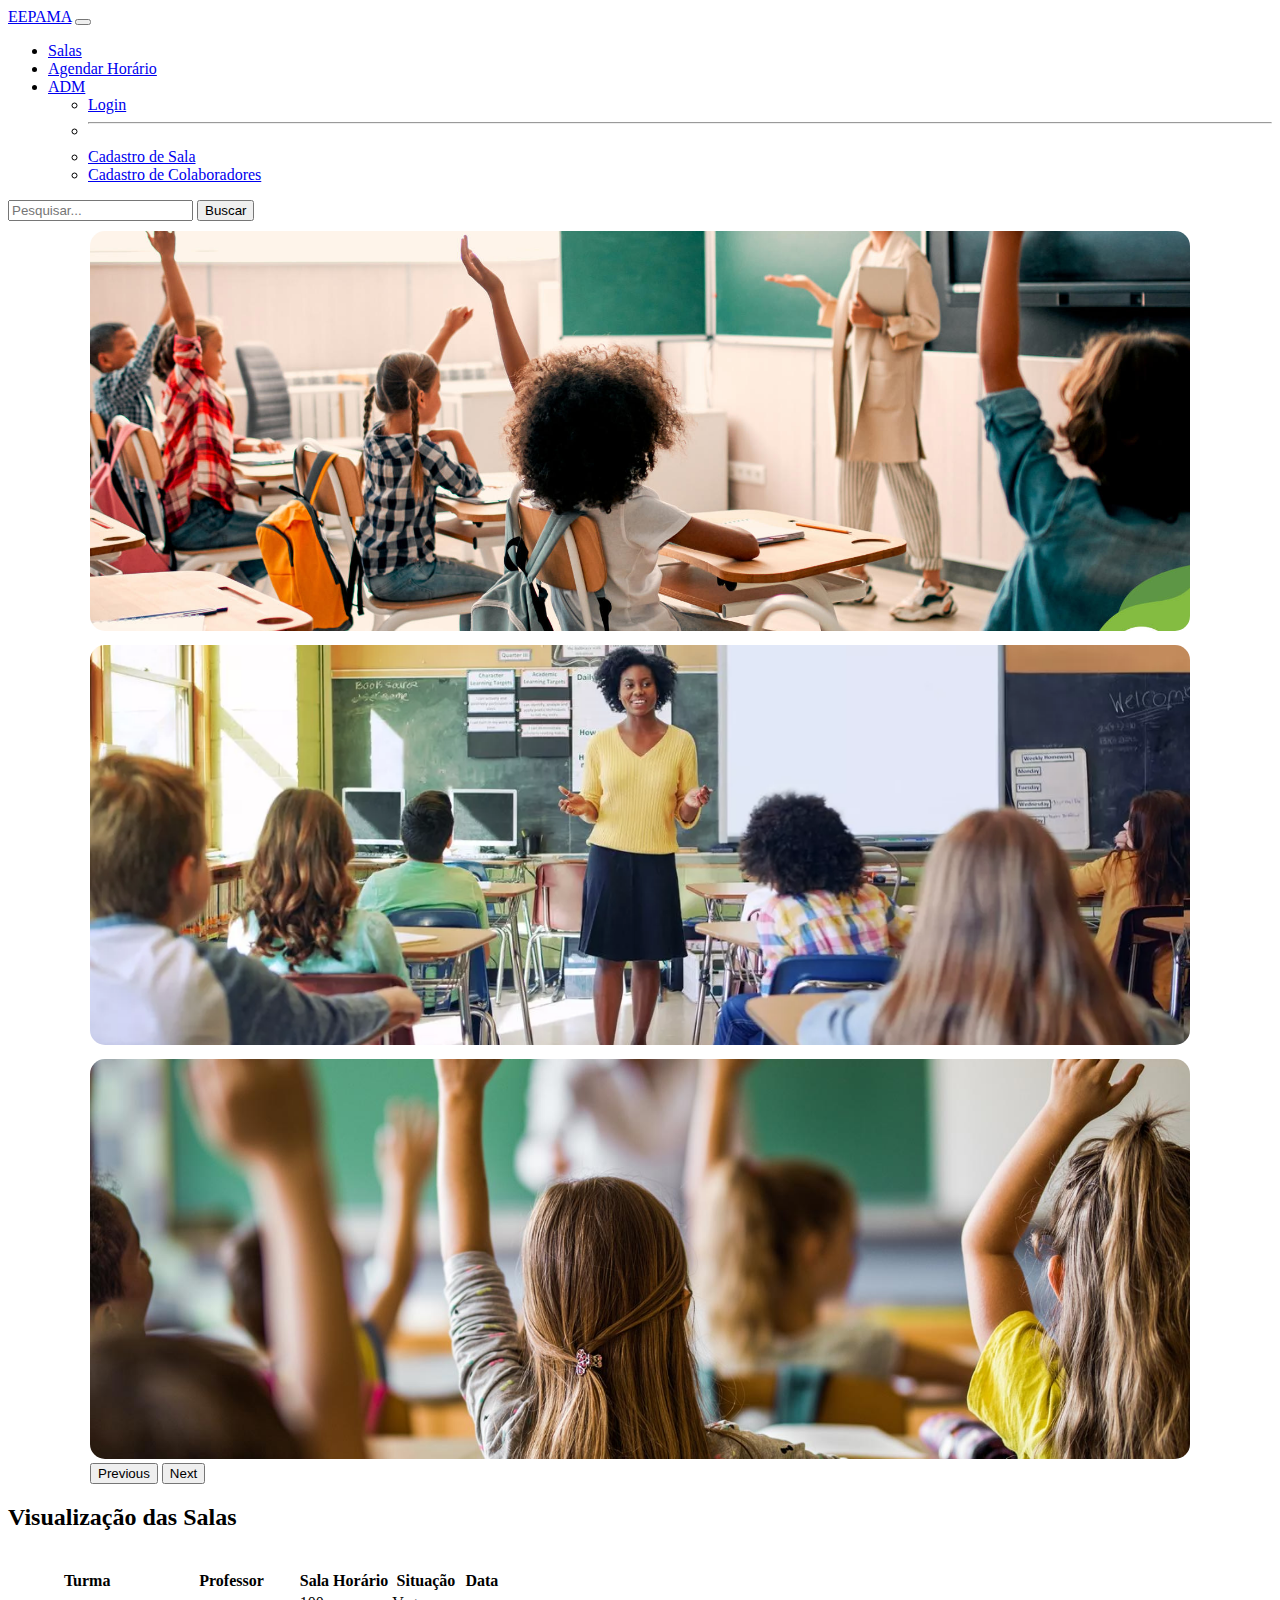
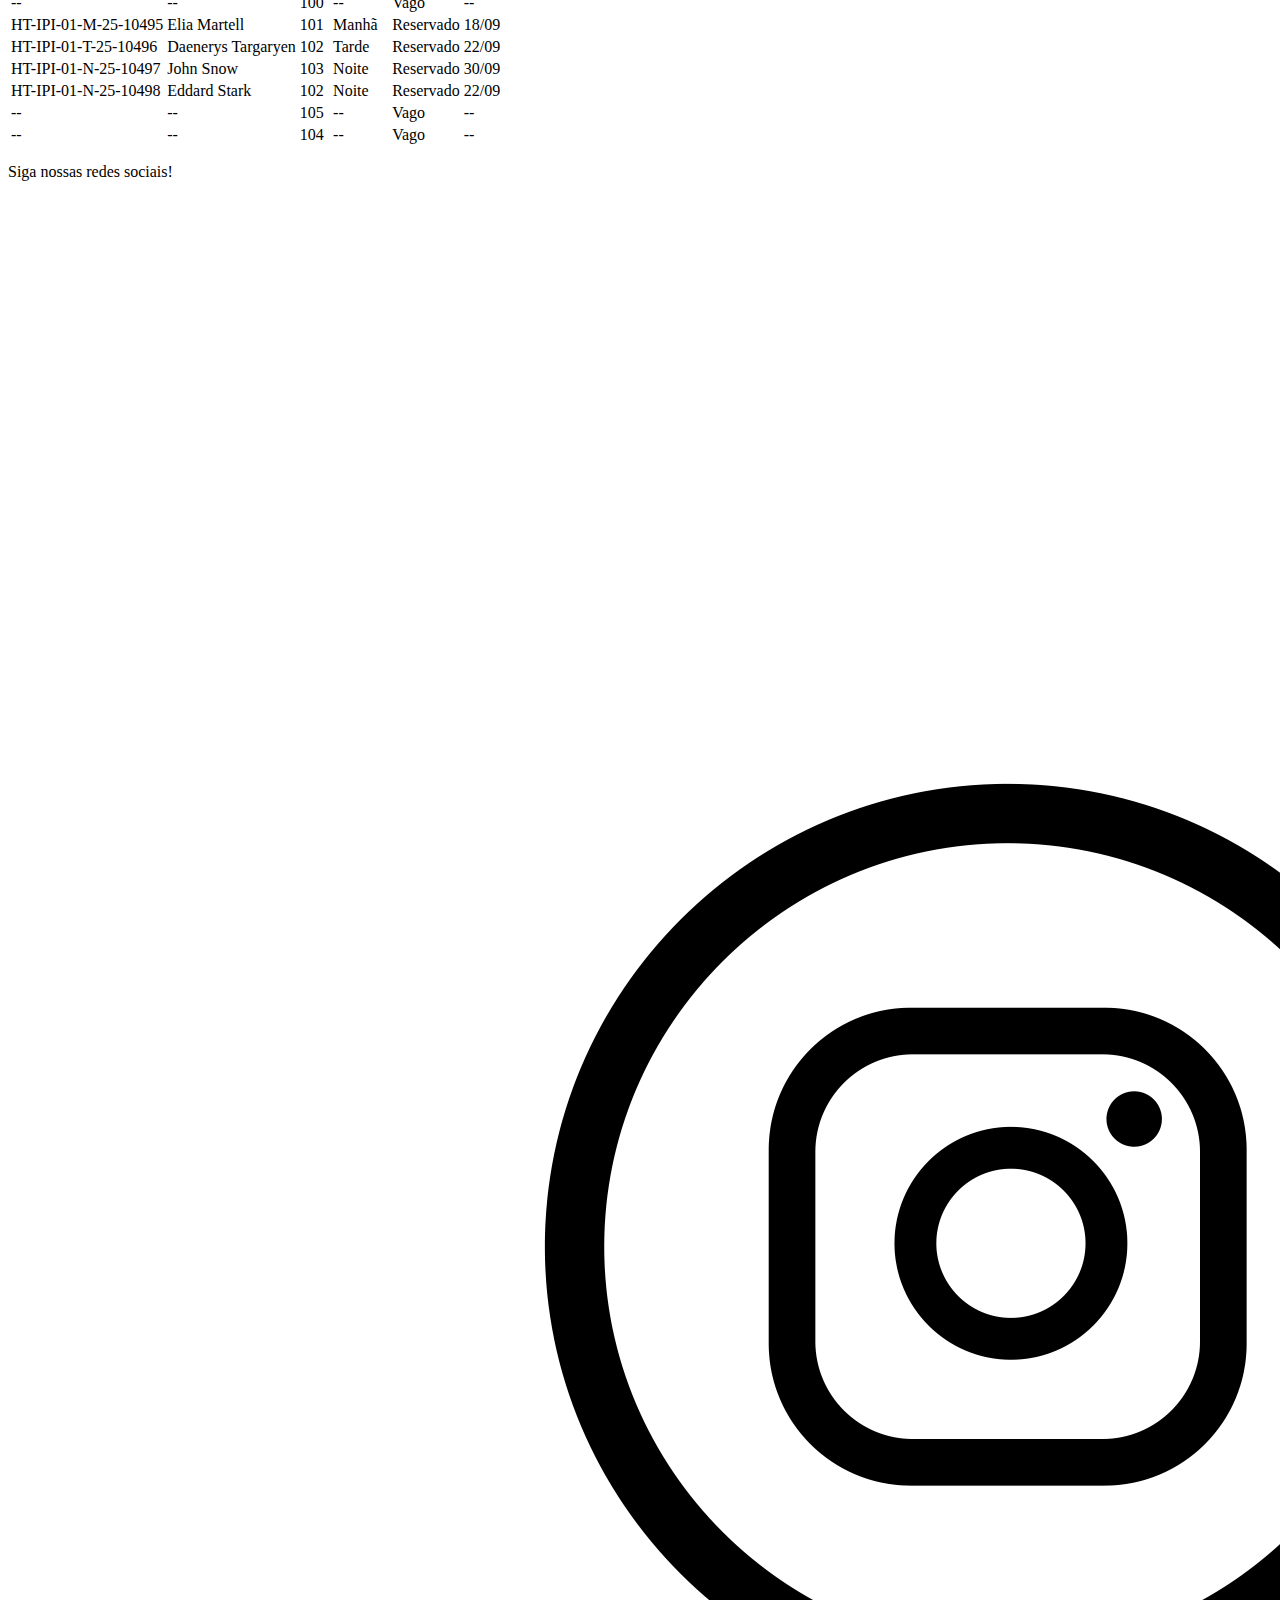
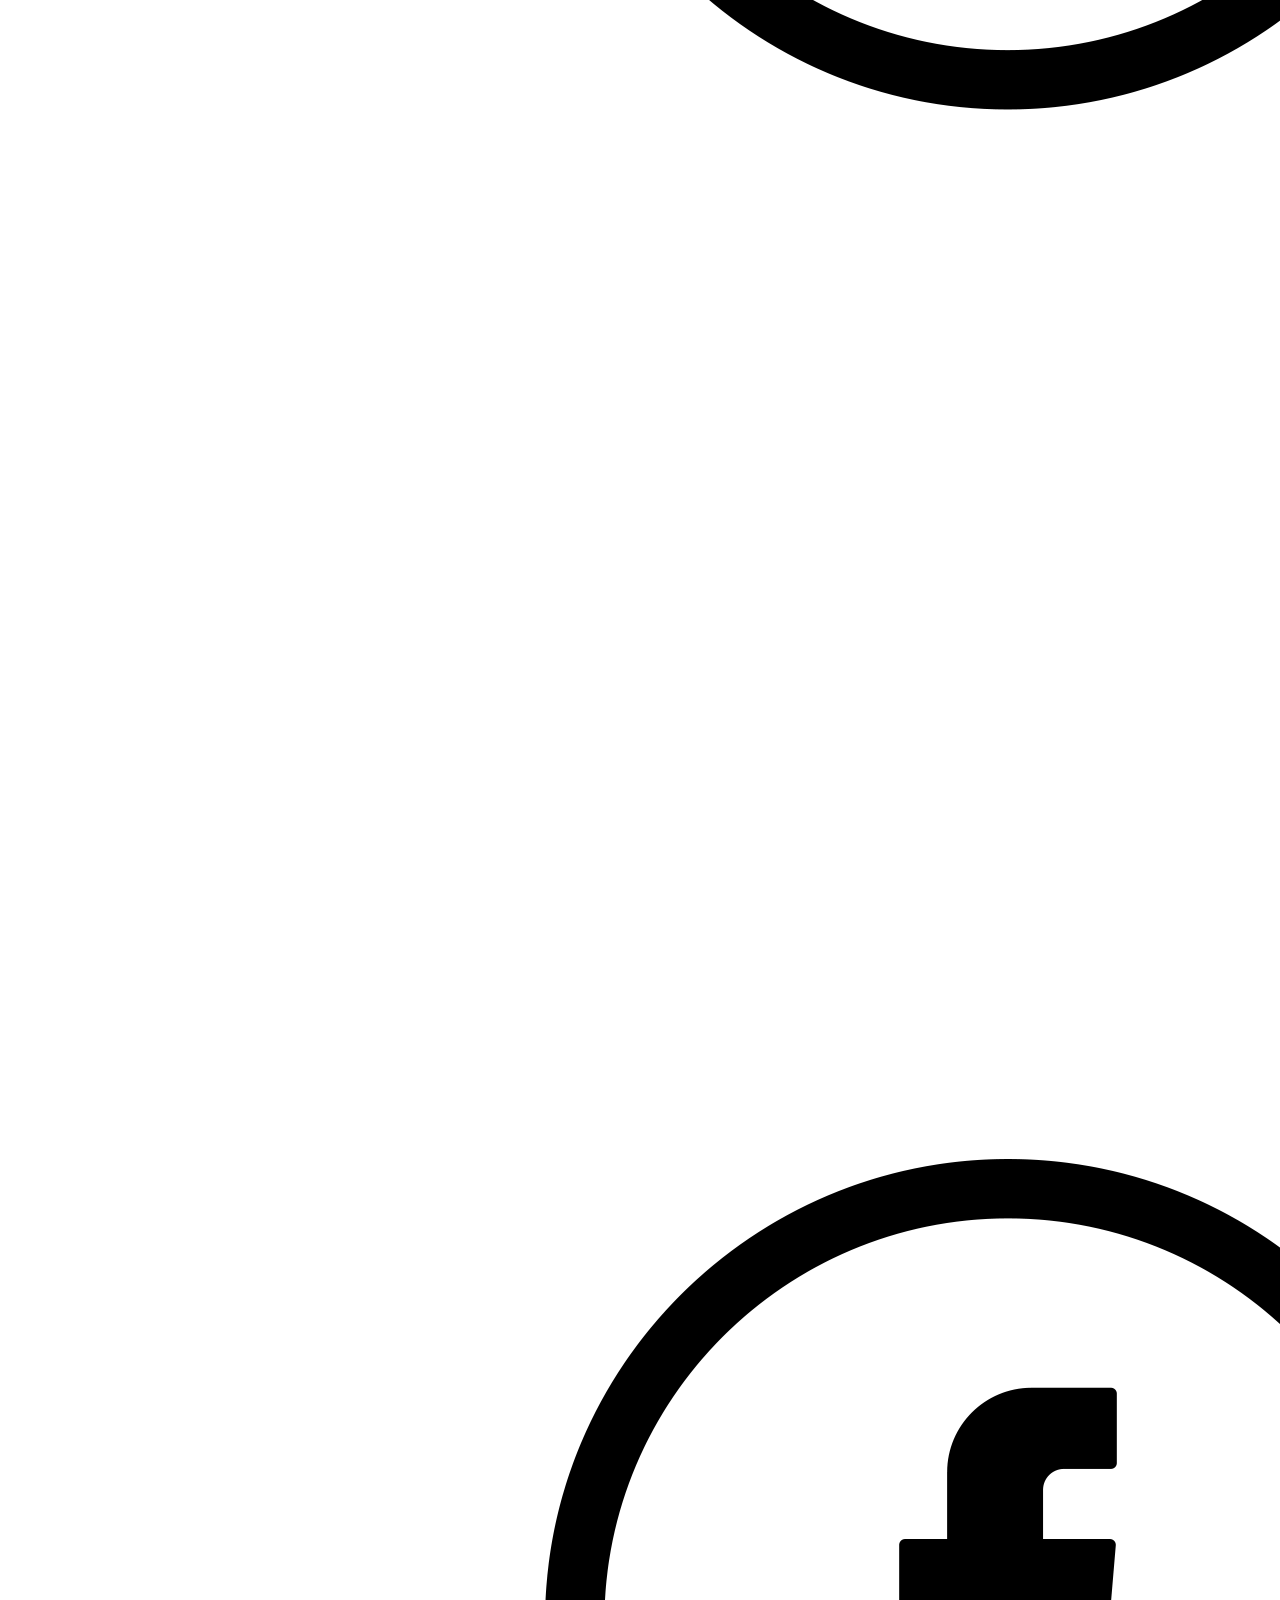
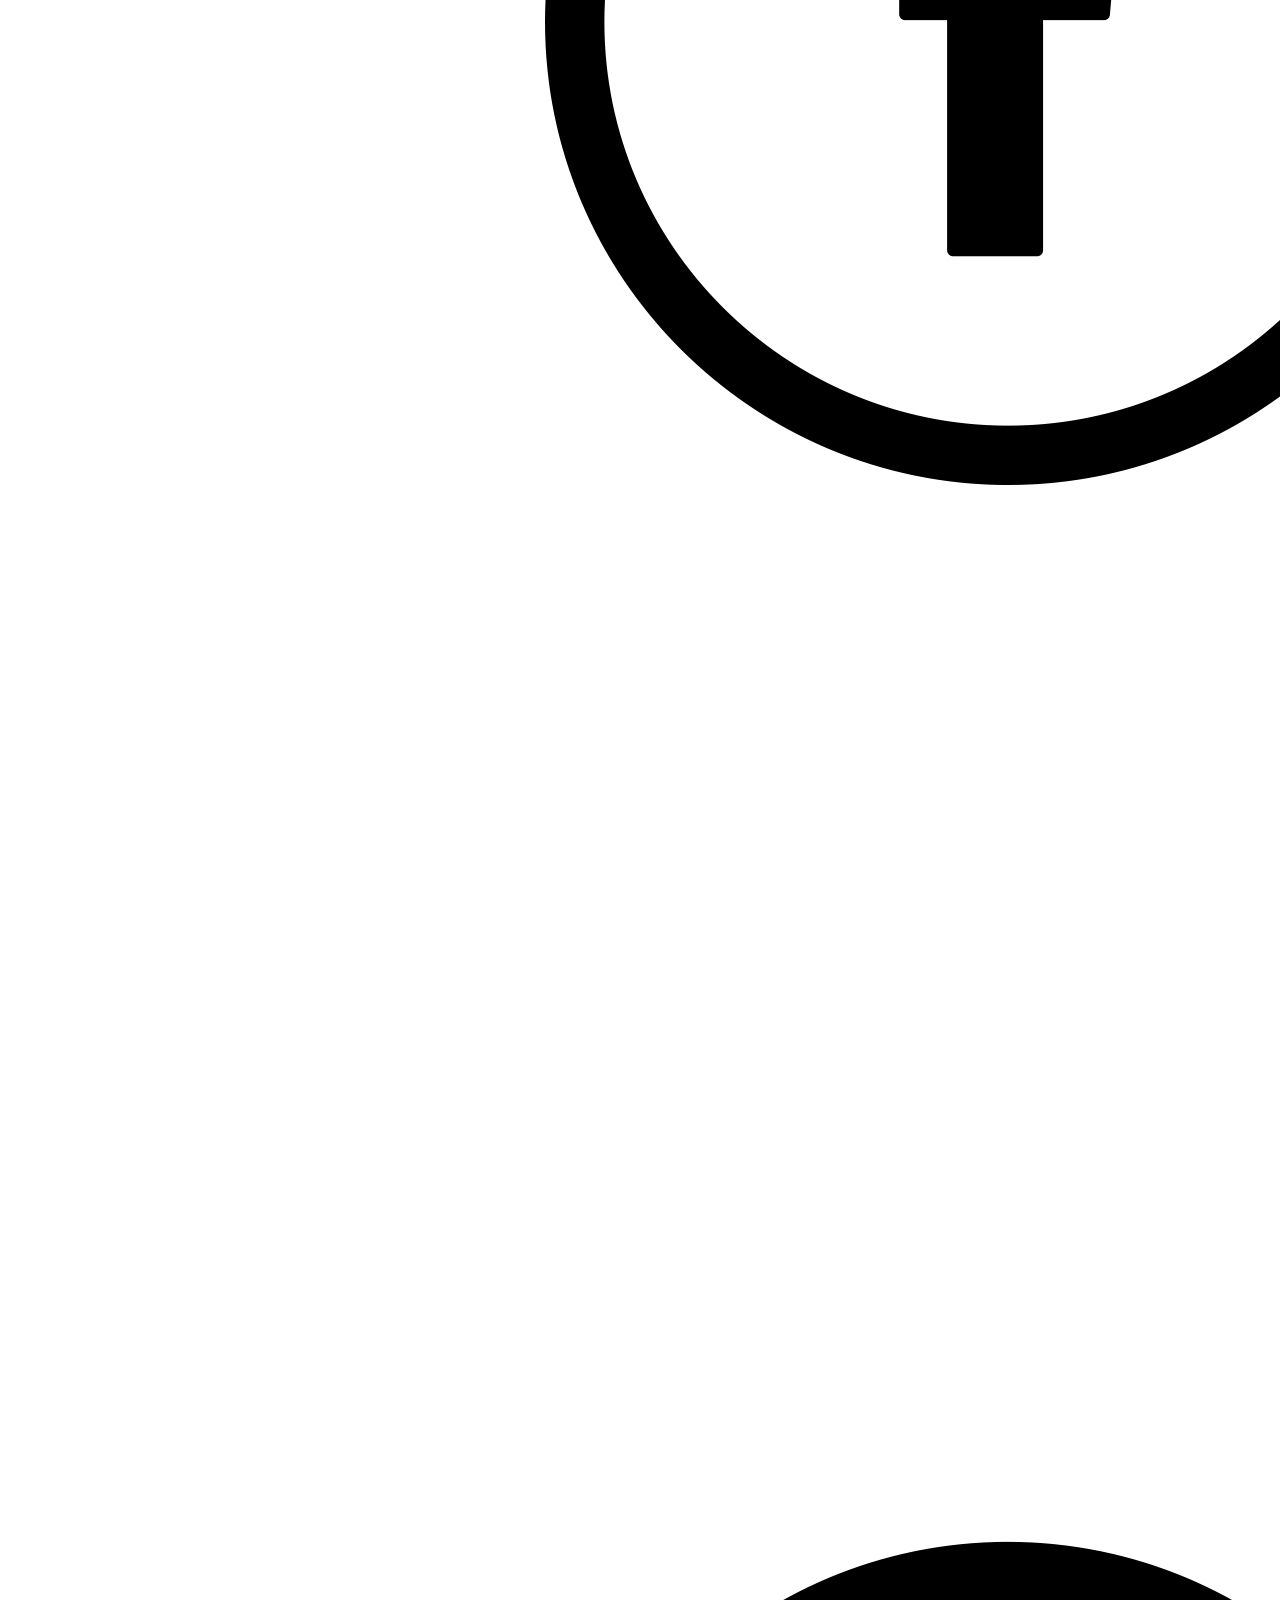
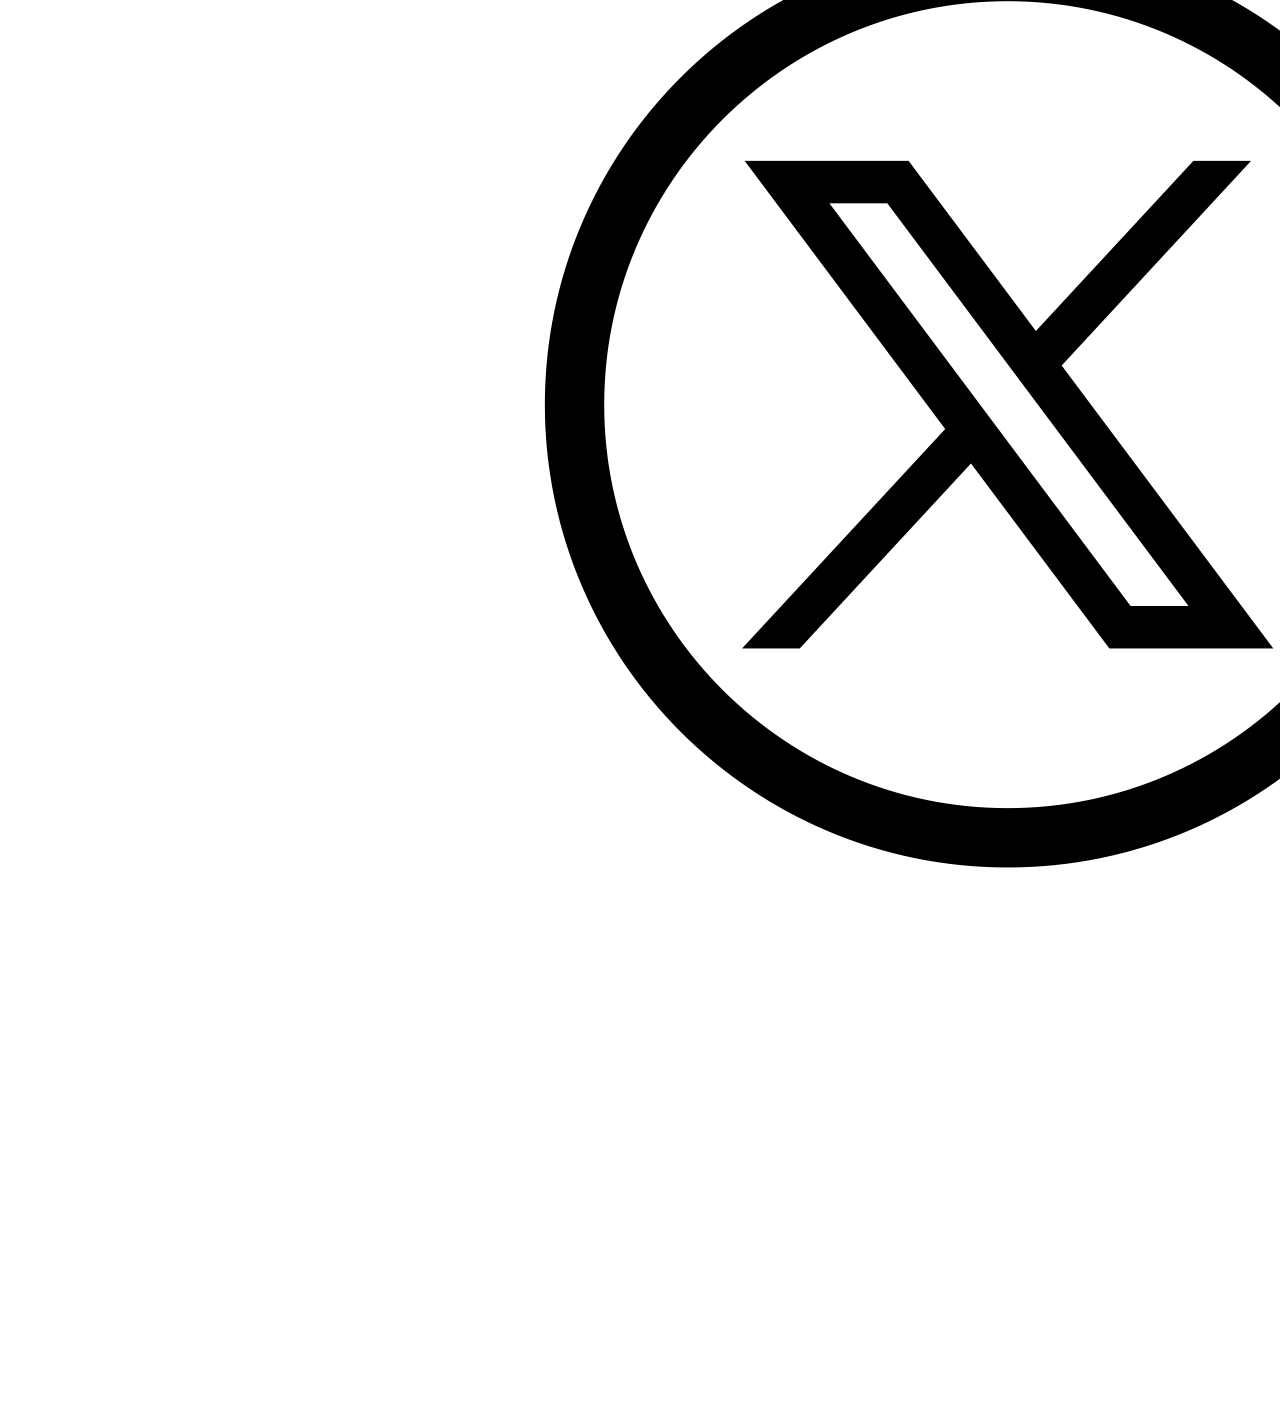
<file: index.html>
<!DOCTYPE html>
<html lang="pt-br">

<head>
    <meta charset="UTF-8">
    <meta name="viewport" content="width=device-width, initial-scale=1.0">
    <title>EEPAMA</title>
    <link rel="stylesheet" href="assets/CSS/style.css">
    <link href="https://cdn.jsdelivr.net/npm/bootstrap@5.3.8/dist/css/bootstrap.min.css" rel="stylesheet"
        integrity="sha384-sRIl4kxILFvY47J16cr9ZwB07vP4J8+LH7qKQnuqkuIAvNWLzeN8tE5YBujZqJLB" crossorigin="anonymous">
</head>

<body>
    <nav class="navbar navbar-expand-lg bg-body-tertiary" data-bs-theme="dark">
        <div class="container-fluid">
            <a class="navbar-brand" href="index.html">EEPAMA</a>
            <button class="navbar-toggler" type="button" data-bs-toggle="collapse"
                data-bs-target="#navbarSupportedContent" aria-controls="navbarSupportedContent" aria-expanded="false"
                aria-label="Toggle navigation">
                <span class="navbar-toggler-icon"></span>
            </button>
            <div class="collapse navbar-collapse" id="navbarSupportedContent">
                <ul class="navbar-nav me-auto mb-2 mb-lg-0">
                    <li class="nav-item">
                        <a class="nav-link active" aria-current="page" href="#salas">Salas</a>
                    </li>
                    <li class="nav-item">
                        <a class="nav-link" href="agendarhorario.html">Agendar Horário</a>
                    </li>
                    <li class="nav-item dropdown">
                        <a class="nav-link dropdown-toggle" href="#" role="button" data-bs-toggle="dropdown"
                            aria-expanded="false">
                            ADM
                        </a>
                        <ul class="dropdown-menu">
                            <li><a class="dropdown-item" href="loginADM.html">Login</a></li>
                            <li>
                                <hr class="dropdown-divider">
                            </li>
                            <li><a class="dropdown-item" href="cadastrarSala.html">Cadastro de Sala</a></li>
                            <li><a class="dropdown-item" href="cadastrarCol.html">Cadastro de Colaboradores</a></li>
                        </ul>
                    </li>
                </ul>
                <form class="d-flex" role="search">
                    <input class="form-control me-2" type="search" placeholder="Pesquisar..." aria-label="Search" />
                    <button class="btn btn-outline-success" type="submit">Buscar</button>
                </form>
            </div>
        </div>
    </nav>

    <div id="carouselExampleFade" class="carousel slide carousel-fade">
        <div class="carousel-inner">
            <div class="carousel-item active">
                <img src="esc.jpg" class="d-block w-100 " id="imagem" alt="...">
            </div>
            <div class="carousel-item">
                <img src="esc1.webp" class="d-block w-100" alt="..." id="imagem">
            </div>
            <div class="carousel-item">
                <img src="esc2.jpg" class="d-block w-100" alt="..." id="imagem">
            </div>
        </div>
        <button class="carousel-control-prev" type="button" data-bs-target="#carouselExampleFade" data-bs-slide="prev">
            <span class="carousel-control-prev-icon" aria-hidden="true"></span>
            <span class="visually-hidden">Previous</span>
        </button>
        <button class="carousel-control-next" type="button" data-bs-target="#carouselExampleFade" data-bs-slide="next">
            <span class="carousel-control-next-icon" aria-hidden="true"></span>
            <span class="visually-hidden">Next</span>
        </button>
    </div>


    <h2>
        Visualização das Salas
    </h2>
    <br>
    <div class="tabela">
        <table id="salas">
            <thead>
                <tr>
                    <th>Turma</th>
                    <th>Professor</th>
                    <th>Sala</th>
                    <th>Horário</th>
                    <th>Situação</th>
                    <th>Data</th>
                </tr>
            </thead>
            <tbody>
                <tr class="vago">
                    <td>--</td>
                    <td>--</td>
                    <td>100</td>
                    <td>--</td>
                    <td><span class="vago">Vago</span></td>
                    <td>--</td>
                </tr>
                <tr class="reservado">
                    <td>HT-IPI-01-M-25-10495</td>
                    <td>Elia Martell</td>
                    <td>101</td>
                    <td>Manhã</td>
                    <td><span class="reservado">Reservado</span></td>
                    <td>18/09</td>
                </tr>
                <tr class="reservado">
                    <td>HT-IPI-01-T-25-10496</td>
                    <td>Daenerys Targaryen</td>
                    <td>102</td>
                    <td>Tarde</td>
                    <td><span class="reservado">Reservado</span></td>
                    <td>22/09</td>
                </tr>
                <tr class="reservado">
                    <td>HT-IPI-01-N-25-10497</td>
                    <td>John Snow</td>
                    <td>103</td>
                    <td>Noite</td>
                    <td><span class="reservado">Reservado</span></td>
                    <td>30/09</td>
                </tr>
                <tr class="reservado">
                    <td>HT-IPI-01-N-25-10498</td>
                    <td>Eddard Stark</td>
                    <td>102</td>
                    <td>Noite</td>
                    <td><span class="reservado">Reservado</span></td>
                    <td>22/09</td>
                </tr>
                <tr class="vago">
                    <td>--</td>
                    <td>--</td>
                    <td>105</td>
                    <td>--</td>
                    <td><span class="vago">Vago</span></td>
                    <td>--</td>
                </tr>
                <tr class="vago">
                    <td>--</td>
                    <td>--</td>
                    <td>104</td>
                    <td>--</td>
                    <td><span class="vago">Vago</span></td>
                    <td>--</td>
                </tr>
            </tbody>
        </table>
    </div>
    <footer class="footer">
        <div class="redes-sociais">
            <p>Siga nossas redes sociais!</p>
            <div class="social-icons">
                <a href="#"><img src="instagram.png" alt="Instagram" /></a>
                <a href="#"><img src="facebook.png" alt="Facebook" /></a>
                <a href="#"><img src="x.png" alt="X" /></a>
            </div>
        </div>
    </footer>
    <script src="https://cdn.jsdelivr.net/npm/bootstrap@5.3.8/dist/js/bootstrap.bundle.min.js"
        integrity="sha384-FKyoEForCGlyvwx9Hj09JcYn3nv7wiPVlz7YYwJrWVcXK/BmnVDxM+D2scQbITxI"
        crossorigin="anonymous"></script>
</body>

</html>
</file>
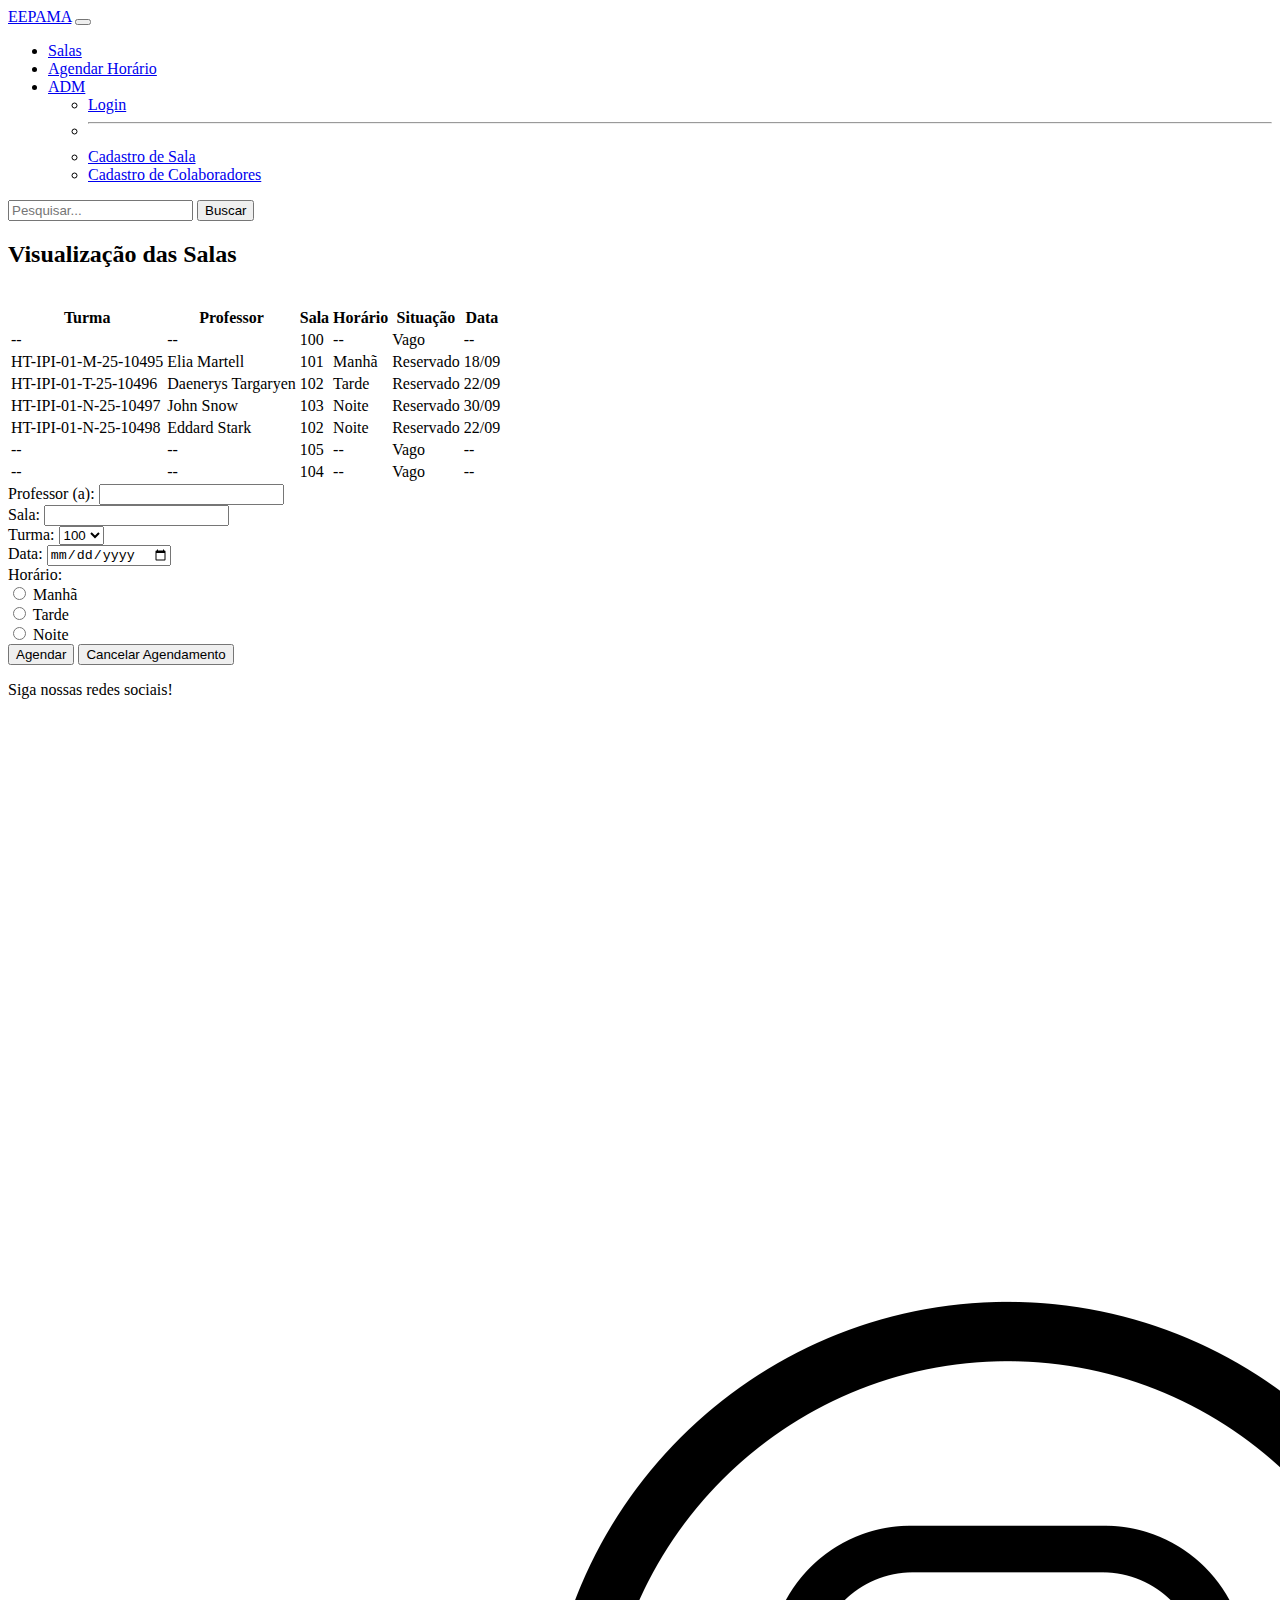
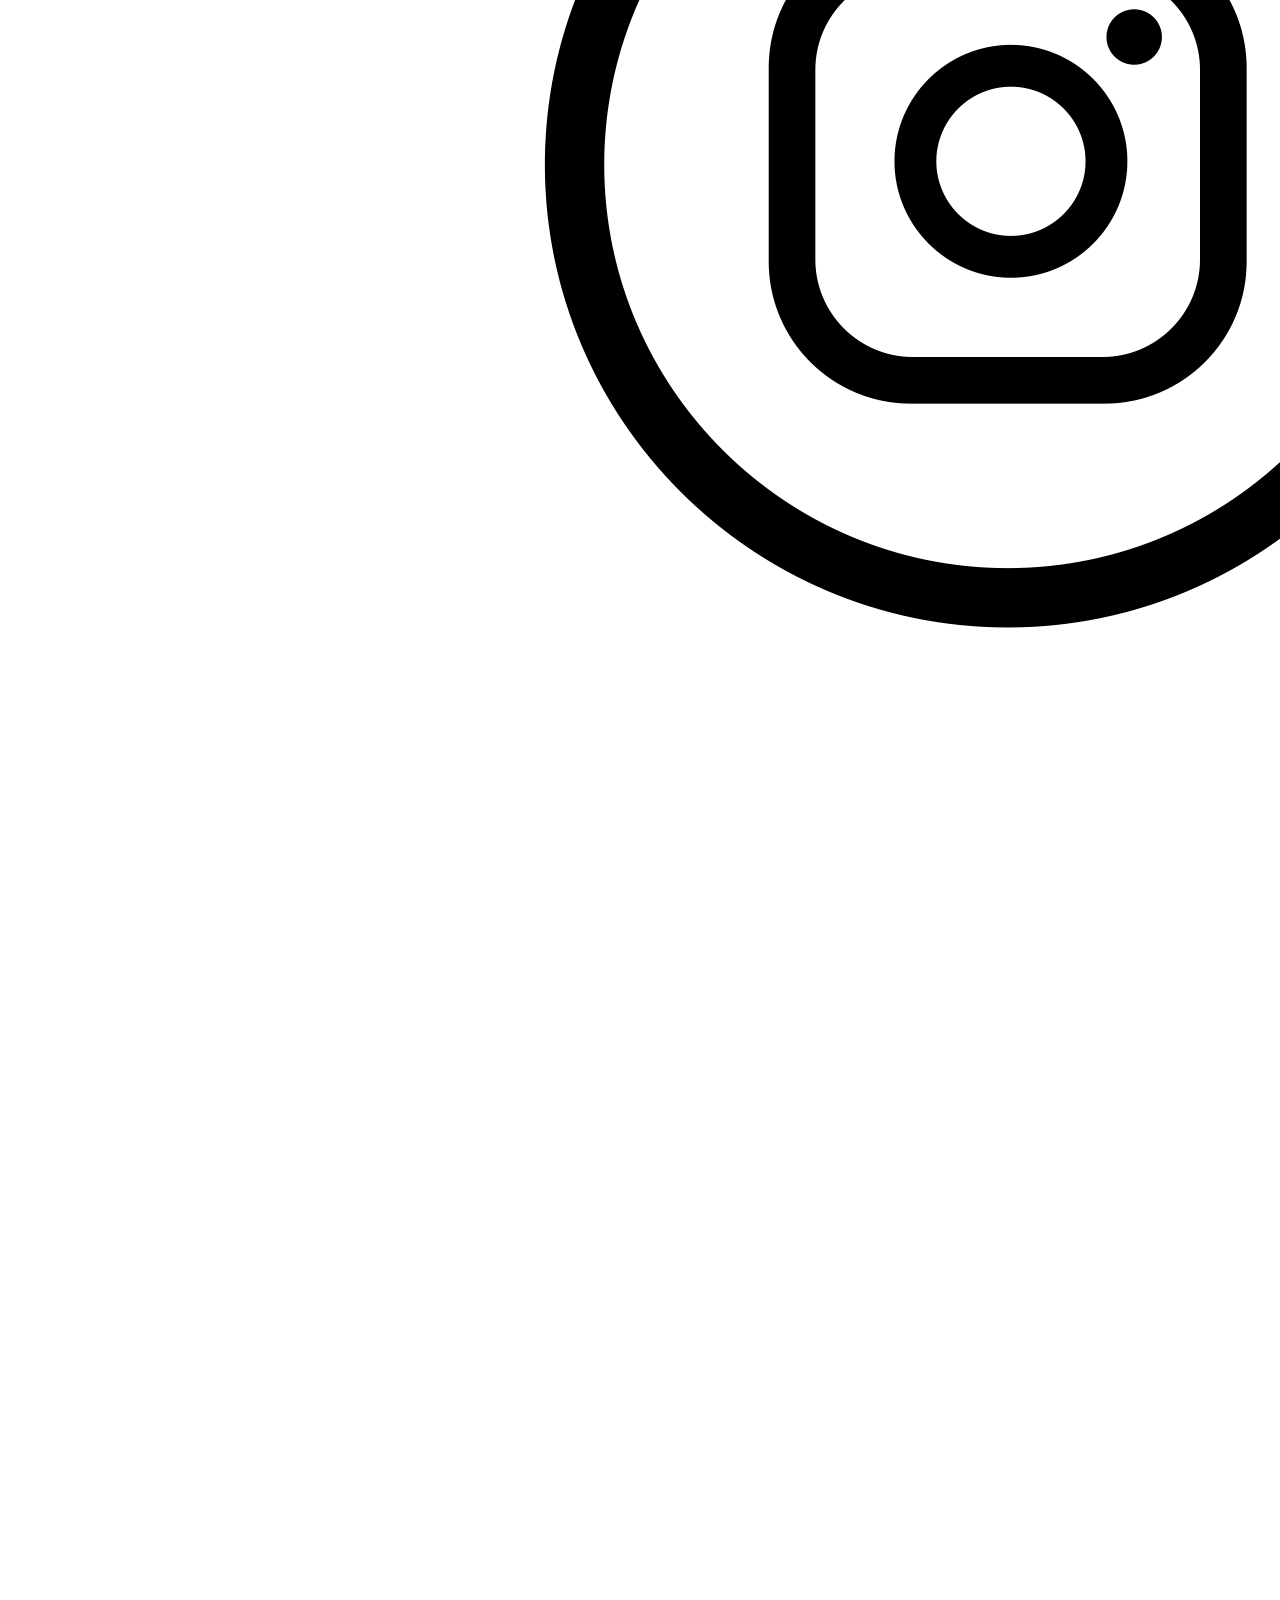
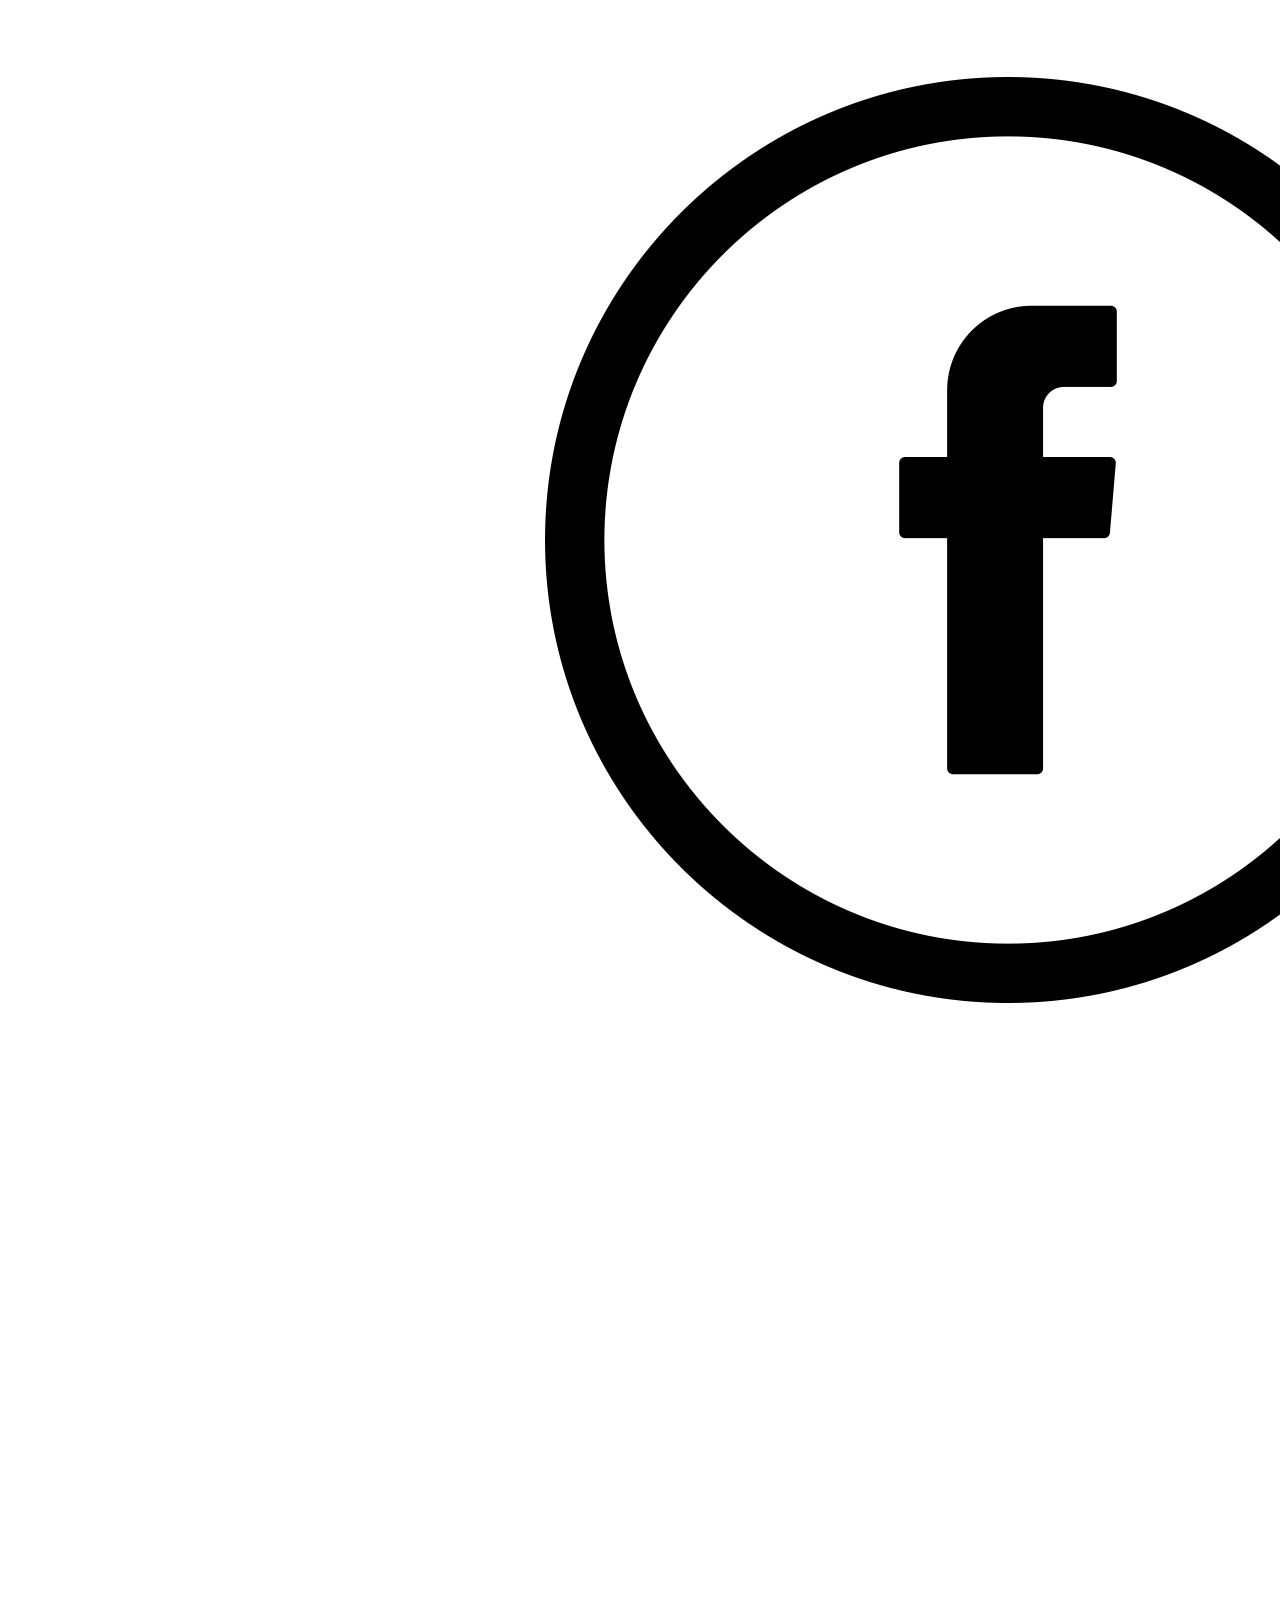
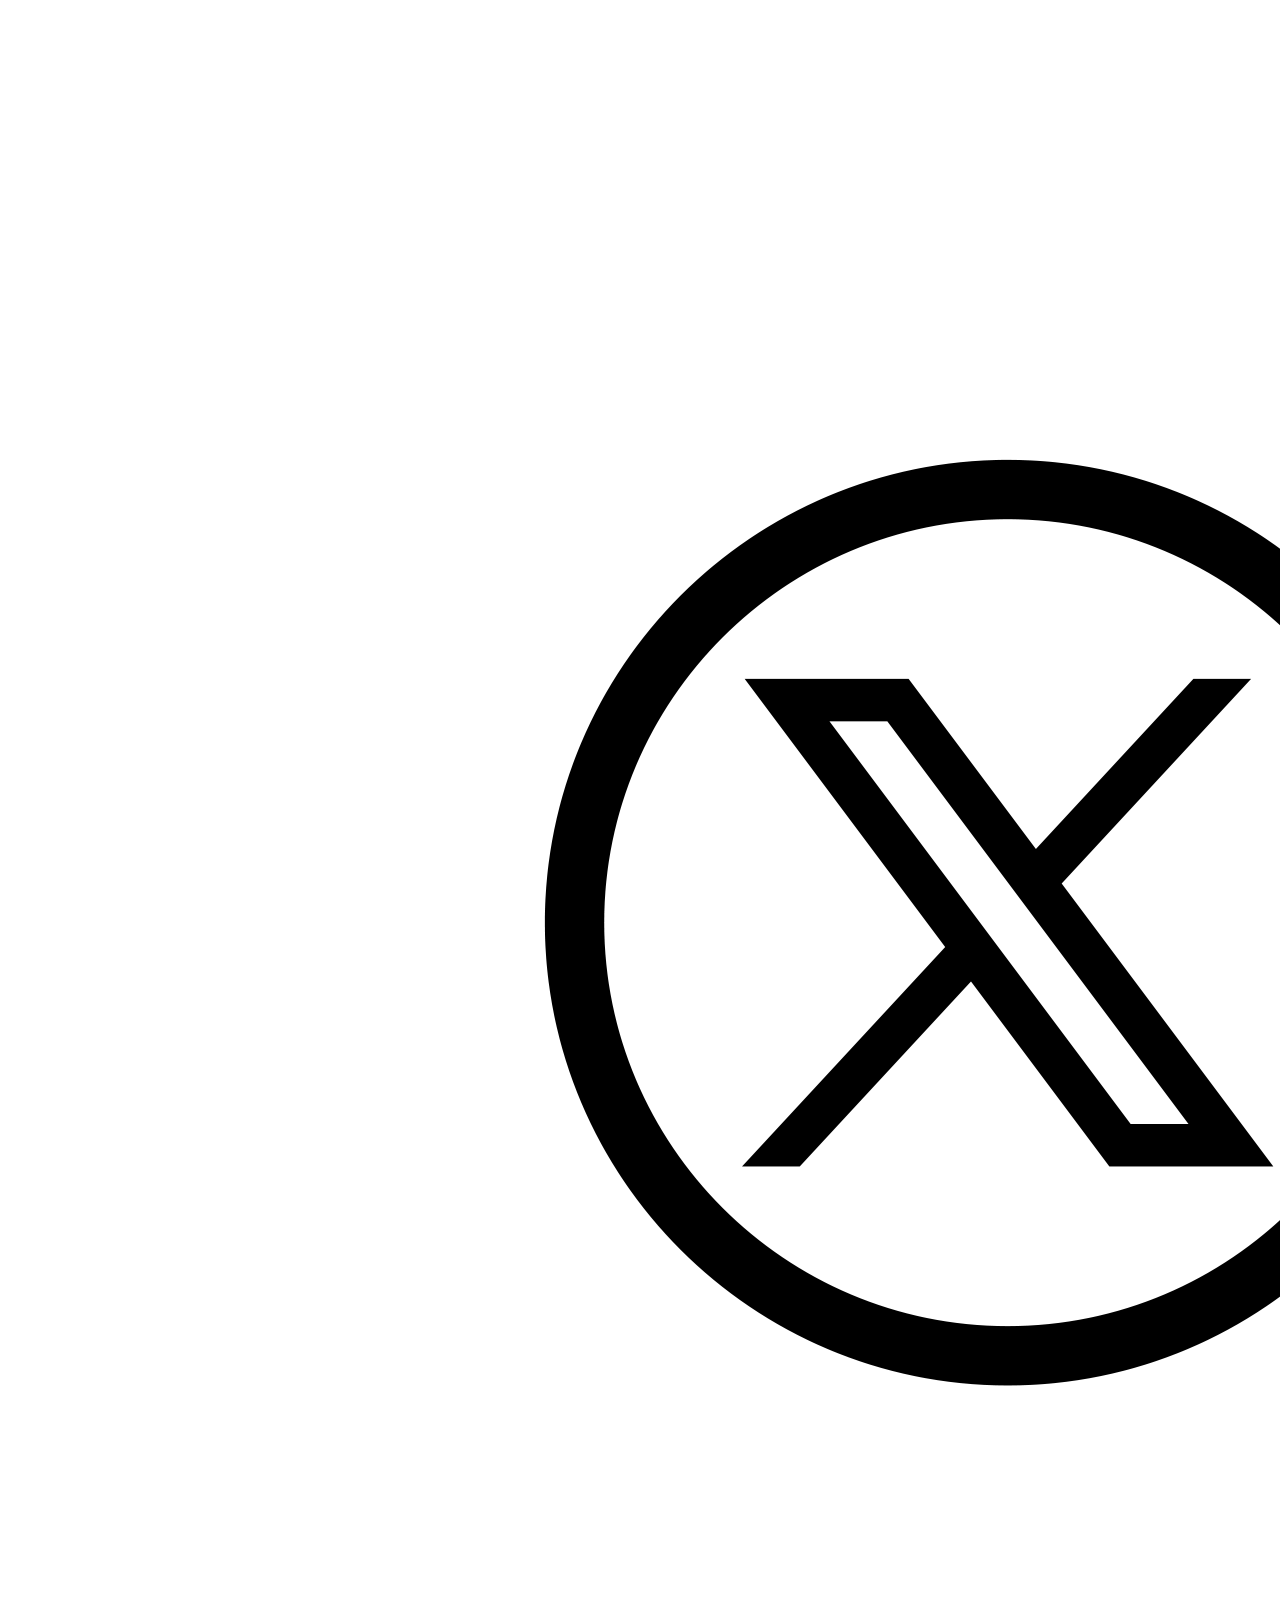
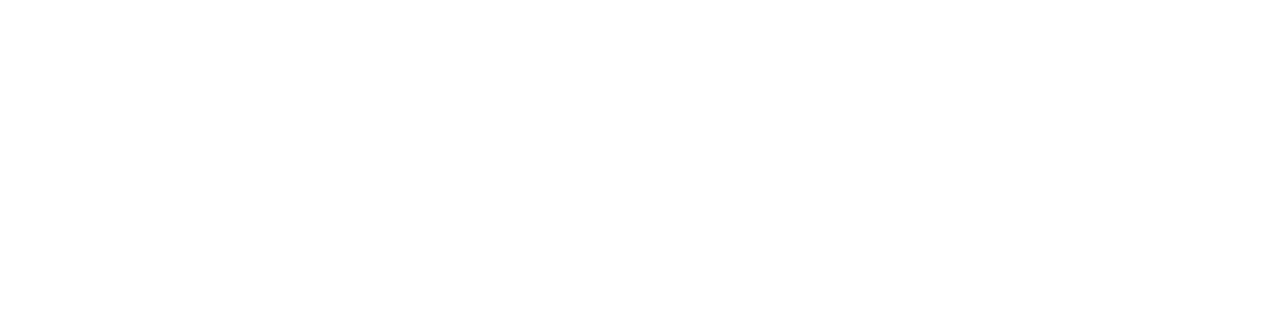
<file: agendarhorario.html>
<!DOCTYPE html>
<html lang="pt-br">

<head>
    <meta charset="UTF-8">
    <meta name="viewport" content="width=device-width, initial-scale=1.0">
    <title>Agendamento</title>
    <link rel="stylesheet" href="assets/CSS/style.css">
    <link href="https://cdn.jsdelivr.net/npm/bootstrap@5.3.8/dist/css/bootstrap.min.css" rel="stylesheet"
        integrity="sha384-sRIl4kxILFvY47J16cr9ZwB07vP4J8+LH7qKQnuqkuIAvNWLzeN8tE5YBujZqJLB" crossorigin="anonymous">
</head>

<body>
    <nav class="navbar navbar-expand-lg bg-body-tertiary" data-bs-theme="dark">
        <div class="container-fluid">
            <a class="navbar-brand" href="index.html">EEPAMA</a>
            <button class="navbar-toggler" type="button" data-bs-toggle="collapse"
                data-bs-target="#navbarSupportedContent" aria-controls="navbarSupportedContent" aria-expanded="false"
                aria-label="Toggle navigation">
                <span class="navbar-toggler-icon"></span>
            </button>
            <div class="collapse navbar-collapse" id="navbarSupportedContent">
                <ul class="navbar-nav me-auto mb-2 mb-lg-0">
                    <li class="nav-item">
                        <a class="nav-link active" aria-current="page" href="index.html">Salas</a>
                    </li>
                    <li class="nav-item">
                        <a class="nav-link" href="agendarhorario.html">Agendar Horário</a>
                    </li>
                    <li class="nav-item dropdown">
                        <a class="nav-link dropdown-toggle" href="#" role="button" data-bs-toggle="dropdown"
                            aria-expanded="false">
                            ADM
                        </a>
                        <ul class="dropdown-menu">
                            <li><a class="dropdown-item" href="loginADM.html">Login</a></li>
                            <li>
                                <hr class="dropdown-divider">
                            </li>
                            <li><a class="dropdown-item" href="cadastrarSala.html">Cadastro de Sala</a></li>
                            <li><a class="dropdown-item" href="cadastrarCol.html">Cadastro de Colaboradores</a></li>
                        </ul>
                    </li>
                </ul>
                <form class="d-flex" role="search">
                    <input class="form-control me-2" type="search" placeholder="Pesquisar..." aria-label="Search" />
                    <button class="btn btn-outline-success" type="submit">Buscar</button>
                </form>
            </div>
        </div>
    </nav>

    <h2>
        Visualização das Salas
    </h2>
    <br>
    <div class="tabela">
        <table id="salas">
            <thead>
                <tr>
                    <th>Turma</th>
                    <th>Professor</th>
                    <th>Sala</th>
                    <th>Horário</th>
                    <th>Situação</th>
                    <th>Data</th>
                </tr>
            </thead>
            <tbody>
                <tr class="vago">
                    <td>--</td>
                    <td>--</td>
                    <td>100</td>
                    <td>--</td>
                    <td><span class="vago">Vago</span></td>
                    <td>--</td>
                </tr>
                <tr class="reservado">
                    <td>HT-IPI-01-M-25-10495</td>
                    <td>Elia Martell</td>
                    <td>101</td>
                    <td>Manhã</td>
                    <td><span class="reservado">Reservado</span></td>
                    <td>18/09</td>
                </tr>
                <tr class="reservado">
                    <td>HT-IPI-01-T-25-10496</td>
                    <td>Daenerys Targaryen</td>
                    <td>102</td>
                    <td>Tarde</td>
                    <td><span class="reservado">Reservado</span></td>
                    <td>22/09</td>
                </tr>
                <tr class="reservado">
                    <td>HT-IPI-01-N-25-10497</td>
                    <td>John Snow</td>
                    <td>103</td>
                    <td>Noite</td>
                    <td><span class="reservado">Reservado</span></td>
                    <td>30/09</td>
                </tr>
                <tr class="reservado">
                    <td>HT-IPI-01-N-25-10498</td>
                    <td>Eddard Stark</td>
                    <td>102</td>
                    <td>Noite</td>
                    <td><span class="reservado">Reservado</span></td>
                    <td>22/09</td>
                </tr>
                <tr class="vago">
                    <td>--</td>
                    <td>--</td>
                    <td>105</td>
                    <td>--</td>
                    <td><span class="vago">Vago</span></td>
                    <td>--</td>
                </tr>
                <tr class="vago">
                    <td>--</td>
                    <td>--</td>
                    <td>104</td>
                    <td>--</td>
                    <td><span class="vago">Vago</span></td>
                    <td>--</td>
                </tr>
            </tbody>
        </table>
    </div>
    <main class="d-flex justify-content-center">
        <form class="formulario-adocao " id="formulario">
            <div class="form-row row">
                <div class="form-group col-md-12 mb-3">
                    <label for="nome_completo">Professor (a):</label>
                    <input type="text" class="form-control" id="nome" required />
                </div>

                <div class="form-group col-md-3 mb-3">
                    <label for="sala">Sala:</label>
                    <input type="text" class="form-control" id="sala" required />
                </div>

                <div class="form-group col-md-3 mb-3">
                    <label for="select">Turma:</label>
                    <select class="form-control" id="turma">
                        <option value="100">100</option>
                        <option value="101">101</option>
                        <option value="102">102</option>
                        <option value="103">103</option>
                        <option value="104">104</option>
                        <option value="105">105</option>
                    </select>
                </div>

                <div class="form-group col-md-6 mb-3">
                    <label>Data:</label>
                    <input type="date" class="form-control" id="data" required />
                </div>

                <div class="form-group col-md-12 mb-4">
                    <label class="form-label">Horário:</label>
                    <div class="d-flex flex-wrap">
                        <div class="form-check form-check-inline me-4">
                            <input class="form-check-input" type="radio" name="horario" id="manha" value="Manha"
                                required />
                            <label class="form-check-label" for="manha">Manhã</label>
                        </div>

                        <div class="form-check form-check-inline me-4">
                            <input class="form-check-input" type="radio" name="horario" id="tarde" value="Tarde"
                                required />
                            <label class="form-check-label" for="tarde">Tarde</label>
                        </div>

                        <div class="form-check form-check-inline me-4">
                            <input class="form-check-input" type="radio" name="horario" id="noite" value="Noite"
                                required />
                            <label class="form-check-label" for="noite">Noite</label>
                        </div>
                    </div>
                </div>

                <div class="form-group col-md-12 d-flex justify-content-between">
                    <button type="submit" class="btn btn-primary w-50 me-2" onclick="alert('Agendado com sucesso!')">
                        Agendar
                    </button>

                    <button type="button" class="btn btn-danger w-50 ms-2" onclick="alert('Agendamento cancelado!')">
                        Cancelar Agendamento
                    </button>
                </div>
            </div>
        </form>
    </main>

    <footer class="footer">
        <div class="redes-sociais">
            <p>Siga nossas redes sociais!</p>
            <div class="social-icons">
                <a href="#"><img src="instagram.png" alt="Instagram" /></a>
                <a href="#"><img src="facebook.png" alt="Facebook" /></a>
                <a href="#"><img src="x.png" alt="X" /></a>
            </div>
        </div>
    </footer>
    <script src="https://cdn.jsdelivr.net/npm/bootstrap@5.3.8/dist/js/bootstrap.bundle.min.js"
        integrity="sha384-FKyoEForCGlyvwx9Hj09JcYn3nv7wiPVlz7YYwJrWVcXK/BmnVDxM+D2scQbITxI"
        crossorigin="anonymous"></script>
</body>

</html>
</file>
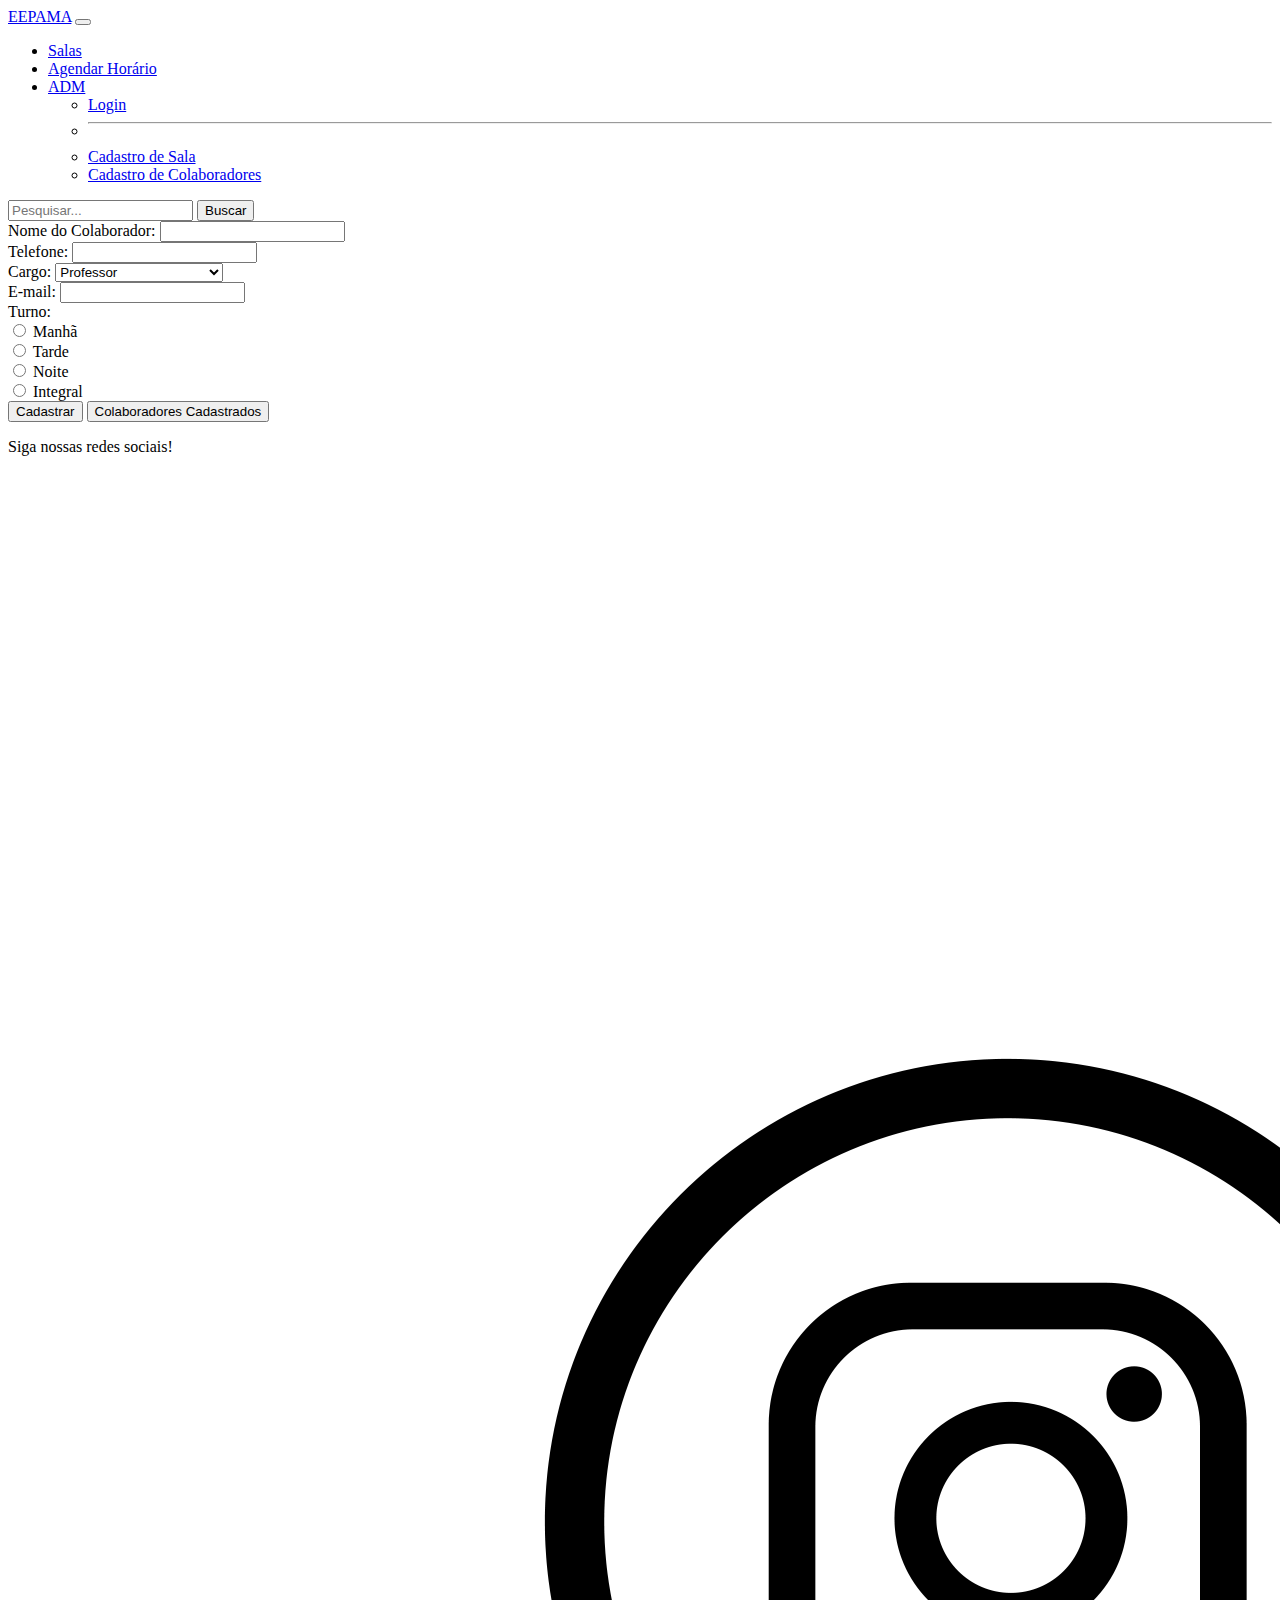
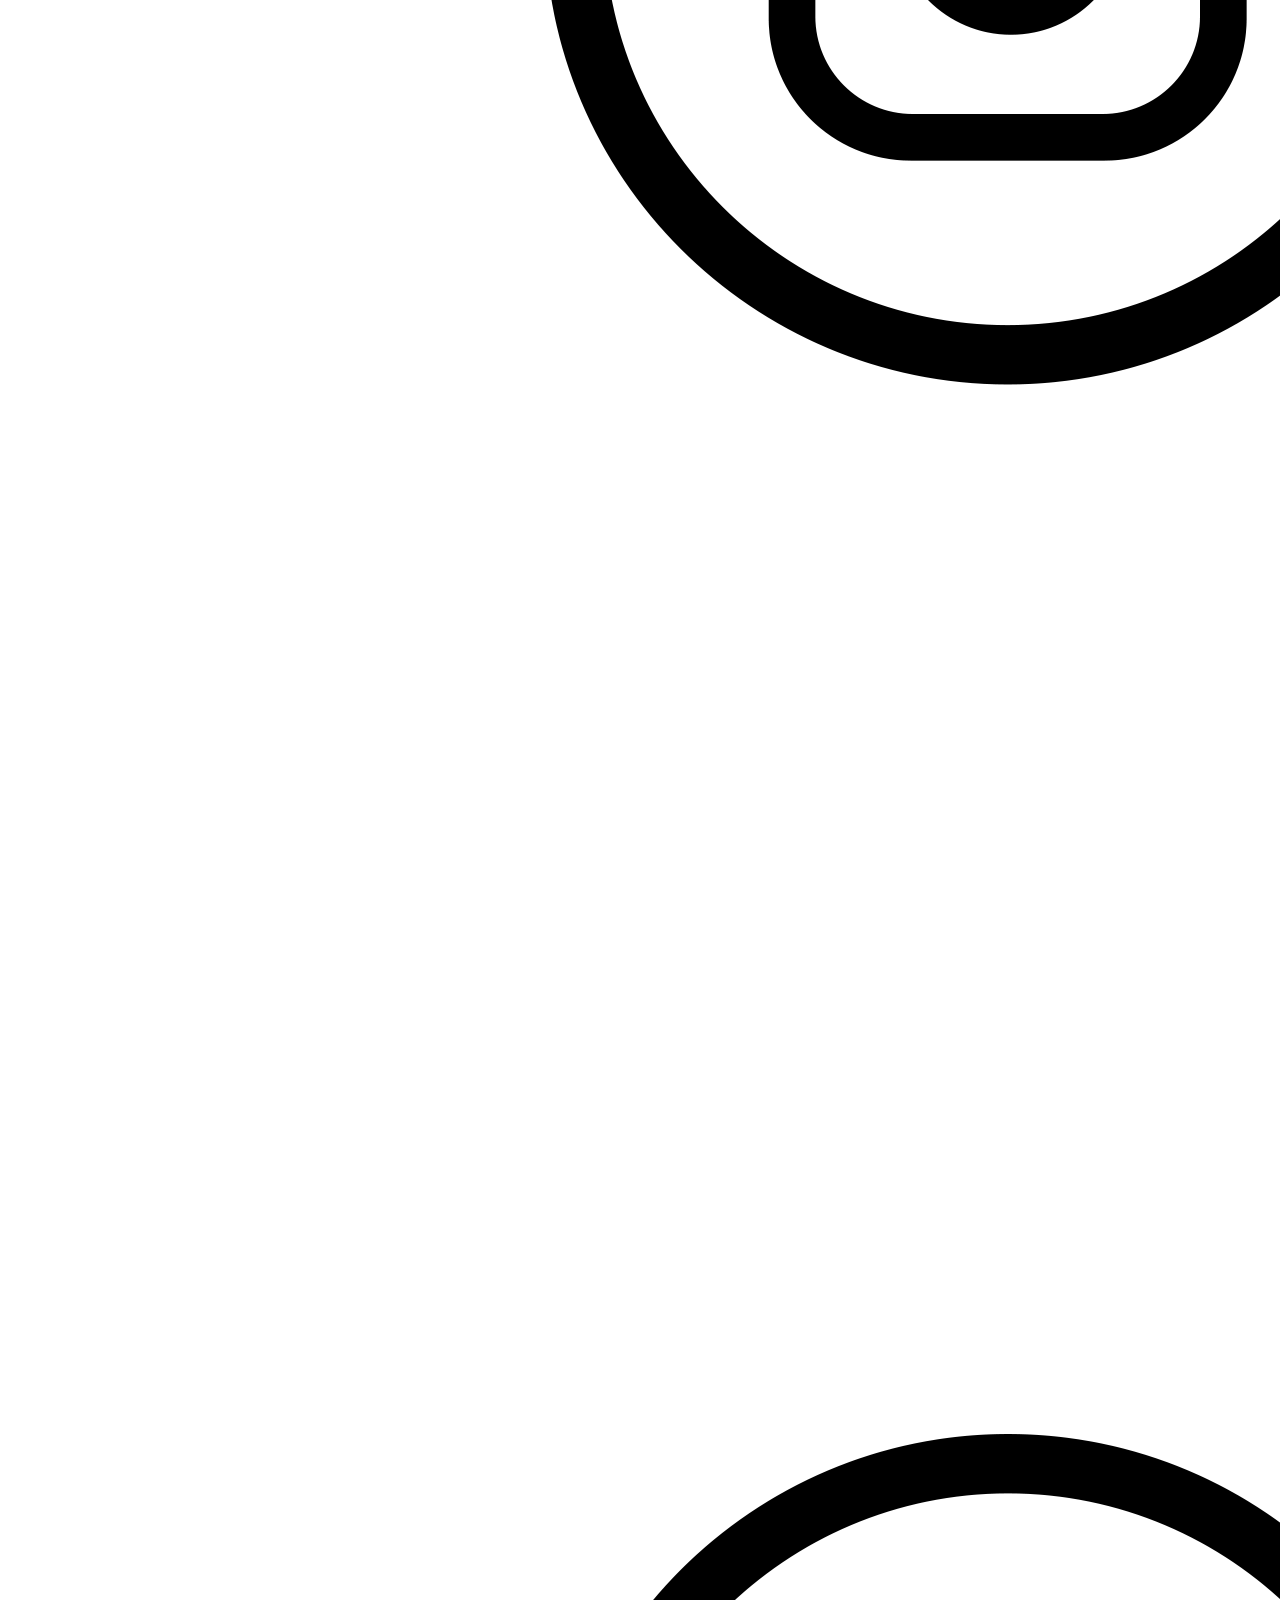
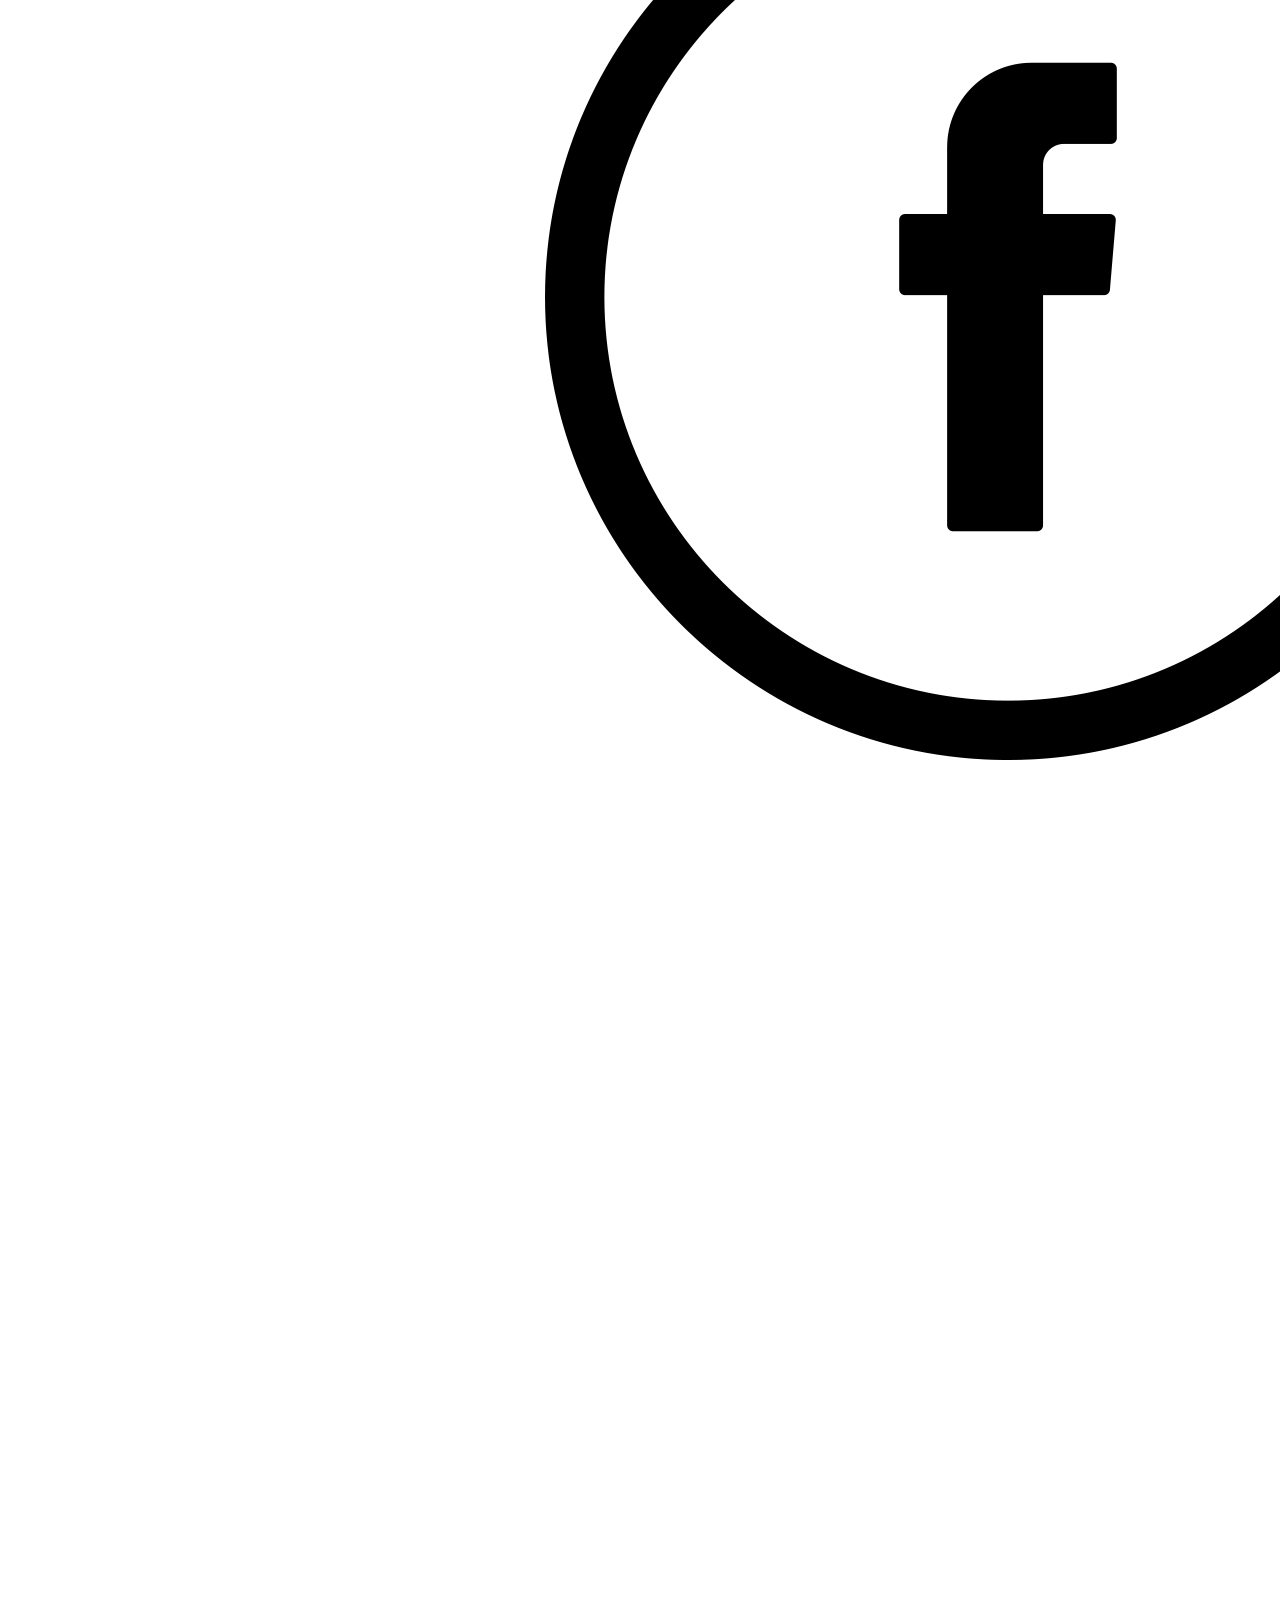
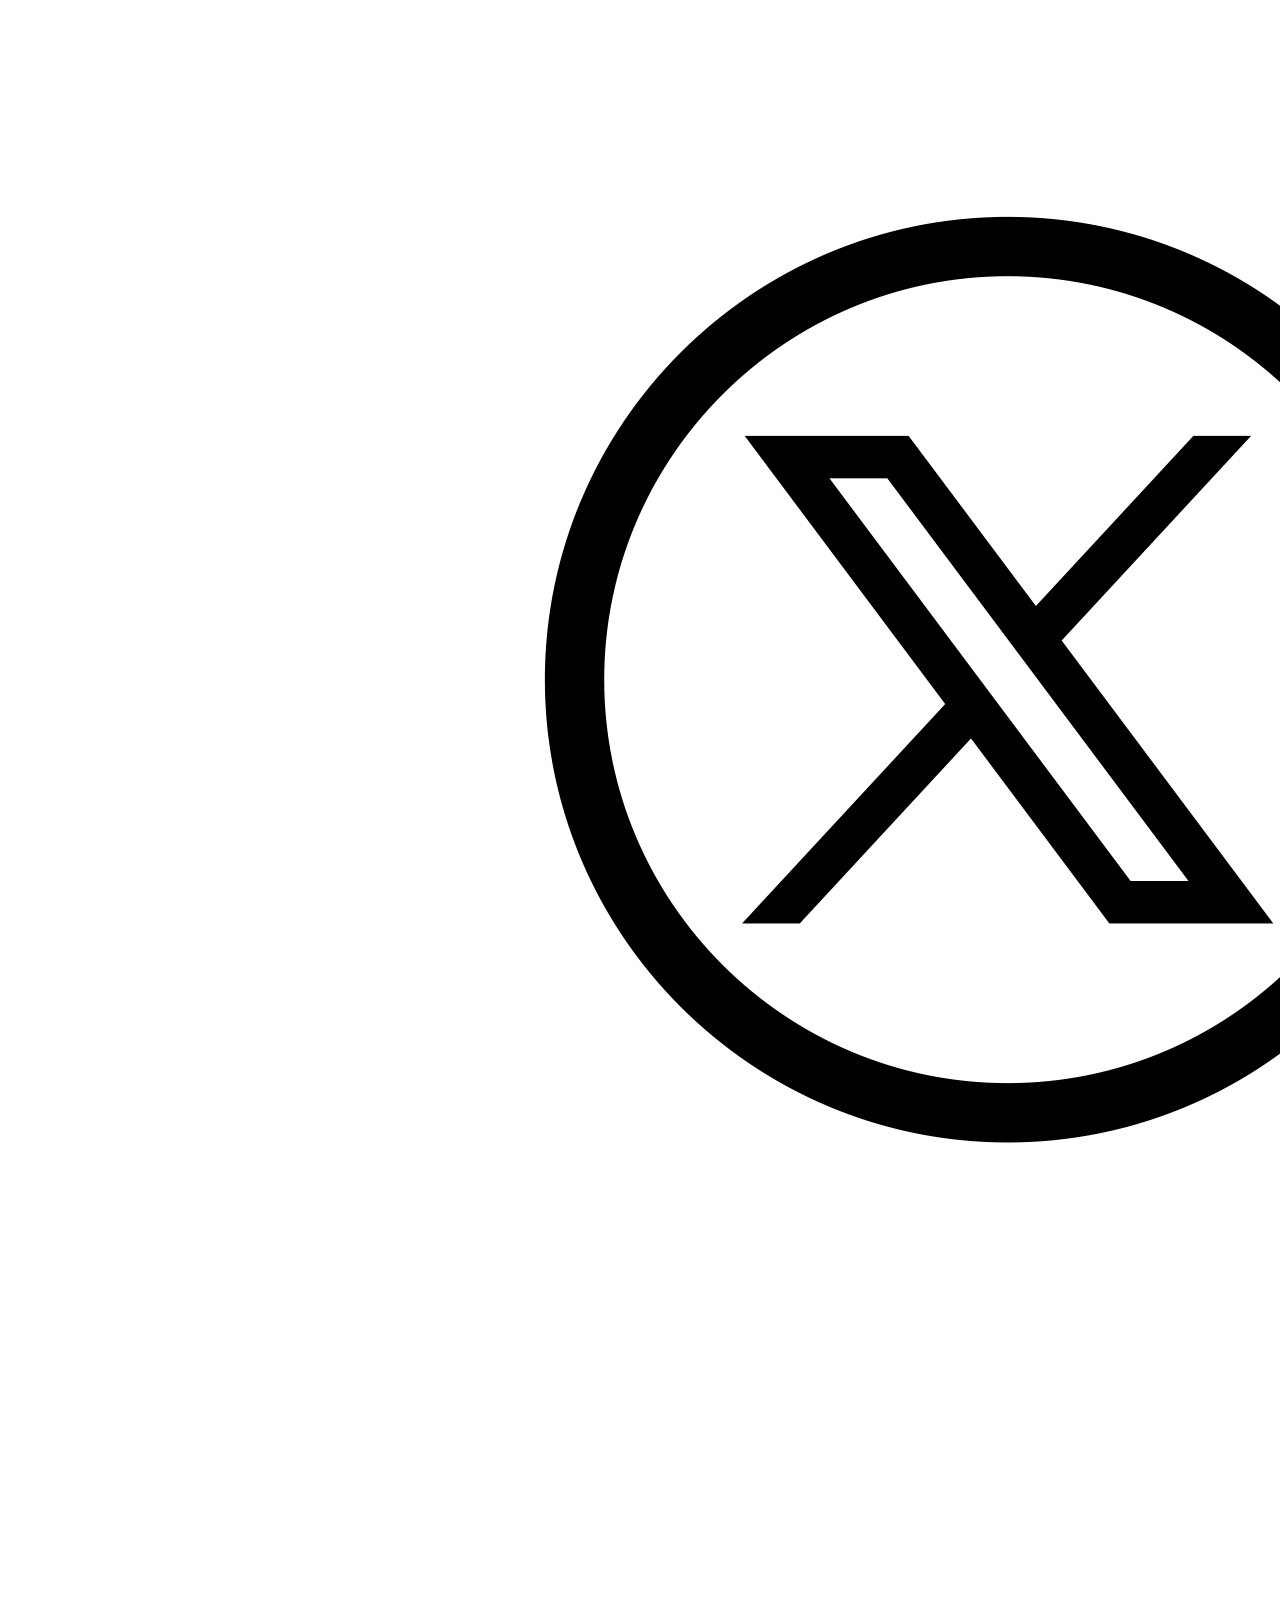
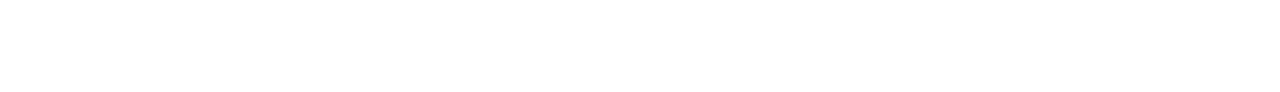
<file: cadastrarCol.html>
<!DOCTYPE html>
<html lang="pt-br">

<head>
    <meta charset="UTF-8">
    <meta name="viewport" content="width=device-width, initial-scale=1.0">
    <title>Cadastro Colaborador </title>
    <link rel="stylesheet" href="assets/CSS/style.css">
    <link href="https://cdn.jsdelivr.net/npm/bootstrap@5.3.8/dist/css/bootstrap.min.css" rel="stylesheet"
        integrity="sha384-sRIl4kxILFvY47J16cr9ZwB07vP4J8+LH7qKQnuqkuIAvNWLzeN8tE5YBujZqJLB" crossorigin="anonymous">
</head>

<body>
    <nav class="navbar navbar-expand-lg bg-body-tertiary" data-bs-theme="dark">
        <div class="container-fluid">
            <a class="navbar-brand" href="index.html">EEPAMA</a>
            <button class="navbar-toggler" type="button" data-bs-toggle="collapse"
                data-bs-target="#navbarSupportedContent" aria-controls="navbarSupportedContent" aria-expanded="false"
                aria-label="Toggle navigation">
                <span class="navbar-toggler-icon"></span>
            </button>
            <div class="collapse navbar-collapse" id="navbarSupportedContent">
                <ul class="navbar-nav me-auto mb-2 mb-lg-0">
                    <li class="nav-item">
                        <a class="nav-link active" aria-current="page" href="index.html">Salas</a>
                    </li>
                    <li class="nav-item">
                        <a class="nav-link" href="agendarhorario.html">Agendar Horário</a>
                    </li>
                    <li class="nav-item dropdown">
                        <a class="nav-link dropdown-toggle" href="#" role="button" data-bs-toggle="dropdown"
                            aria-expanded="false">
                            ADM
                        </a>
                        <ul class="dropdown-menu">
                            <li><a class="dropdown-item" href="loginADM.html">Login</a></li>
                            <li>
                                <hr class="dropdown-divider">
                            </li>
                            <li><a class="dropdown-item" href="cadastrarSala.html">Cadastro de Sala</a></li>
                            <li><a class="dropdown-item" href="cadastrarCol.html">Cadastro de Colaboradores</a></li>
                        </ul>
                    </li>
                </ul>
                <form class="d-flex" role="search">
                    <input class="form-control me-2" type="search" placeholder="Pesquisar..." aria-label="Search" />
                    <button class="btn btn-outline-success" type="submit">Buscar</button>
                </form>
            </div>
        </div>
    </nav>
    <main class="d-flex justify-content-center" id="meio">
        <form class="formulario-adocao " id="formulario">
            <div class="form-row row">
                <div class="form-group col-md-12 mb-3">
                    <label for="nome_completo">Nome do Colaborador:</label>
                    <input type="text" class="form-control" id="nome" required />
                </div>

                <div class="form-group col-md-3 mb-3">
                    <label for="telefone">Telefone:</label>
                    <input type="tel" class="form-control" id="sala" required />
                </div>

                <div class="form-group col-md-3 mb-3">
                    <label for="select">Cargo:</label>
                    <select class="form-control" id="turma">
                        <option value="Professor">Professor</option>
                        <option value="Coordenador">Coordenador</option>
                        <option value="Secretário">Secretário</option>
                        <option value="Supervisora Pedagógica">Supervisora Pedagógica</option>
                        <option value="Orientador Educacional">Orientador Educacional</option>

                    </select>
                </div>

                <div class="form-group col-md-6 mb-3">
                    <label>E-mail:</label>
                    <input type="email" class="form-control" id="email" required />
                </div>

                <div class="form-group col-md-12 mb-4">
                    <label class="form-label">Turno:</label>
                    <div class="d-flex flex-wrap">
                        <div class="form-check form-check-inline me-4">
                            <input class="form-check-input" type="radio" name="horario" id="manha" value="Manha"
                                required />
                            <label class="form-check-label" for="manha">Manhã</label>
                        </div>

                        <div class="form-check form-check-inline me-4">
                            <input class="form-check-input" type="radio" name="horario" id="tarde" value="Tarde"
                                required />
                            <label class="form-check-label" for="tarde">Tarde</label>
                        </div>

                        <div class="form-check form-check-inline me-4">
                            <input class="form-check-input" type="radio" name="horario" id="noite" value="Noite"
                                required />
                            <label class="form-check-label" for="noite">Noite</label>
                        </div>
                        <div class="form-check form-check-inline me-4">
                            <input class="form-check-input" type="radio" name="horario" id="integral" value="integral"
                                required />
                            <label class="form-check-label" for="integral">Integral</label>
                        </div>
                    </div>
                </div>

                <div class="form-group col-md-12 d-flex justify-content-between">
                    <button type="submit" class="btn btn-primary w-50 me-2" onclick="alert('Cadastrado com sucesso!')">
                        Cadastrar
                    </button>

                    <button type="button" class="btn btn-danger w-50 ms-2"
                        onclick="alert('Exibindo colaboradores cadastrados...')">
                        Colaboradores Cadastrados
                    </button>
                </div>
            </div>
        </form>
    </main>

    <footer class="footer">
        <div class="redes-sociais">
            <p>Siga nossas redes sociais!</p>
            <div class="social-icons">
                <a href="#"><img src="instagram.png" alt="Instagram" /></a>
                <a href="#"><img src="facebook.png" alt="Facebook" /></a>
                <a href="#"><img src="x.png" alt="X" /></a>
            </div>
        </div>
    </footer>
    <script src="https://cdn.jsdelivr.net/npm/bootstrap@5.3.8/dist/js/bootstrap.bundle.min.js"
        integrity="sha384-FKyoEForCGlyvwx9Hj09JcYn3nv7wiPVlz7YYwJrWVcXK/BmnVDxM+D2scQbITxI"
        crossorigin="anonymous"></script>
</body>

</html>
</file>
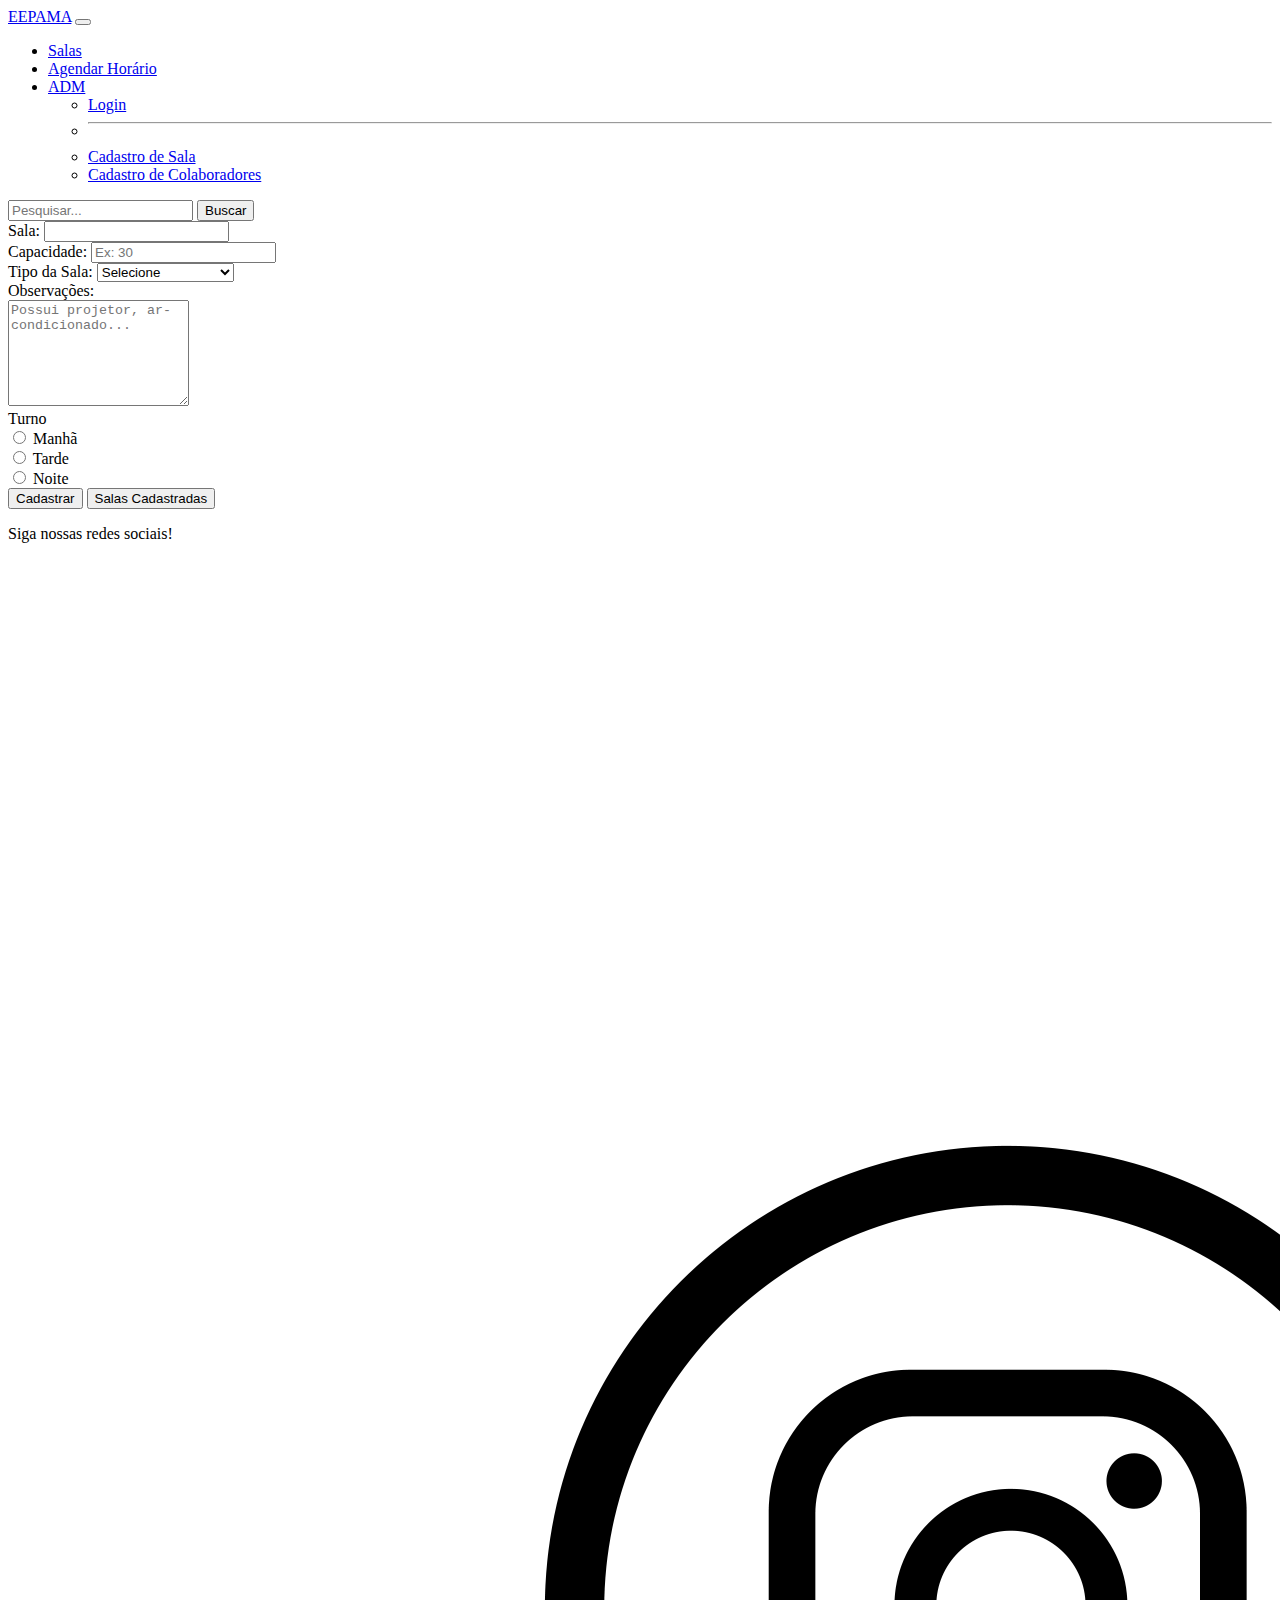
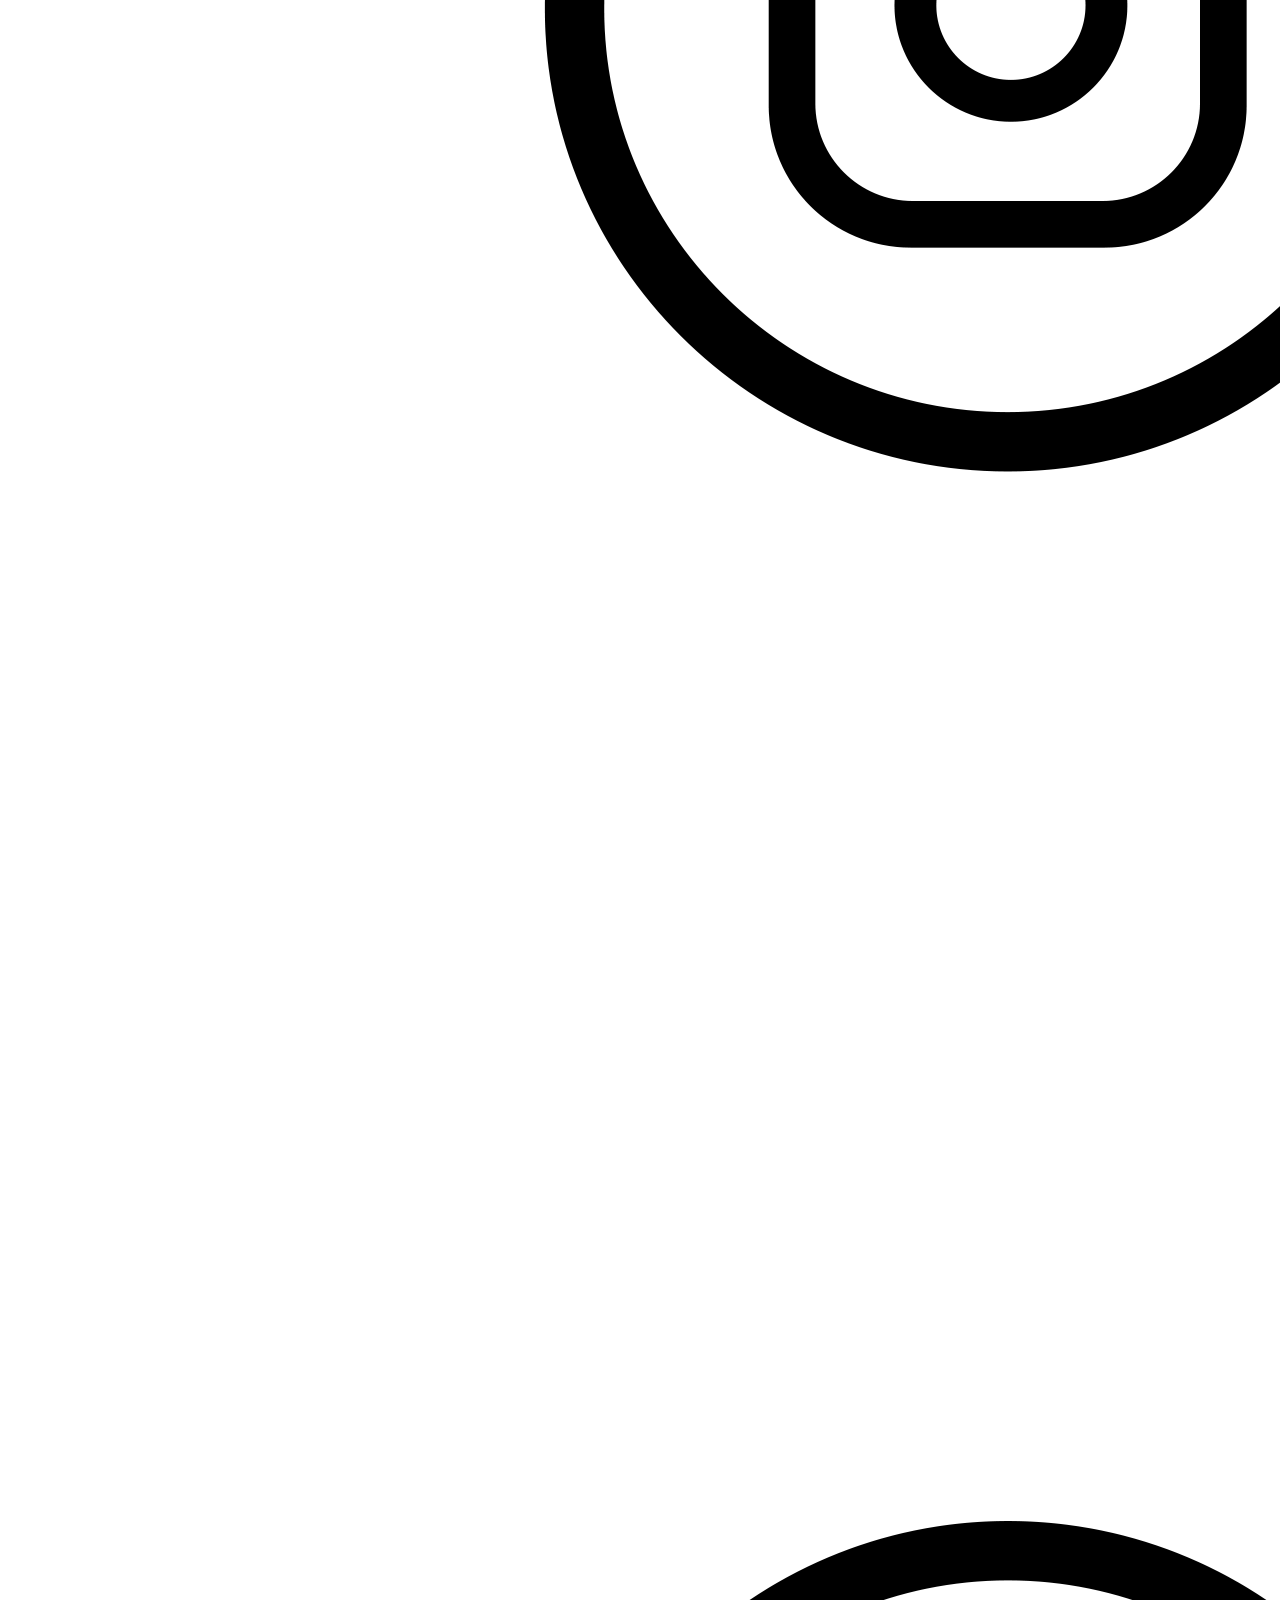
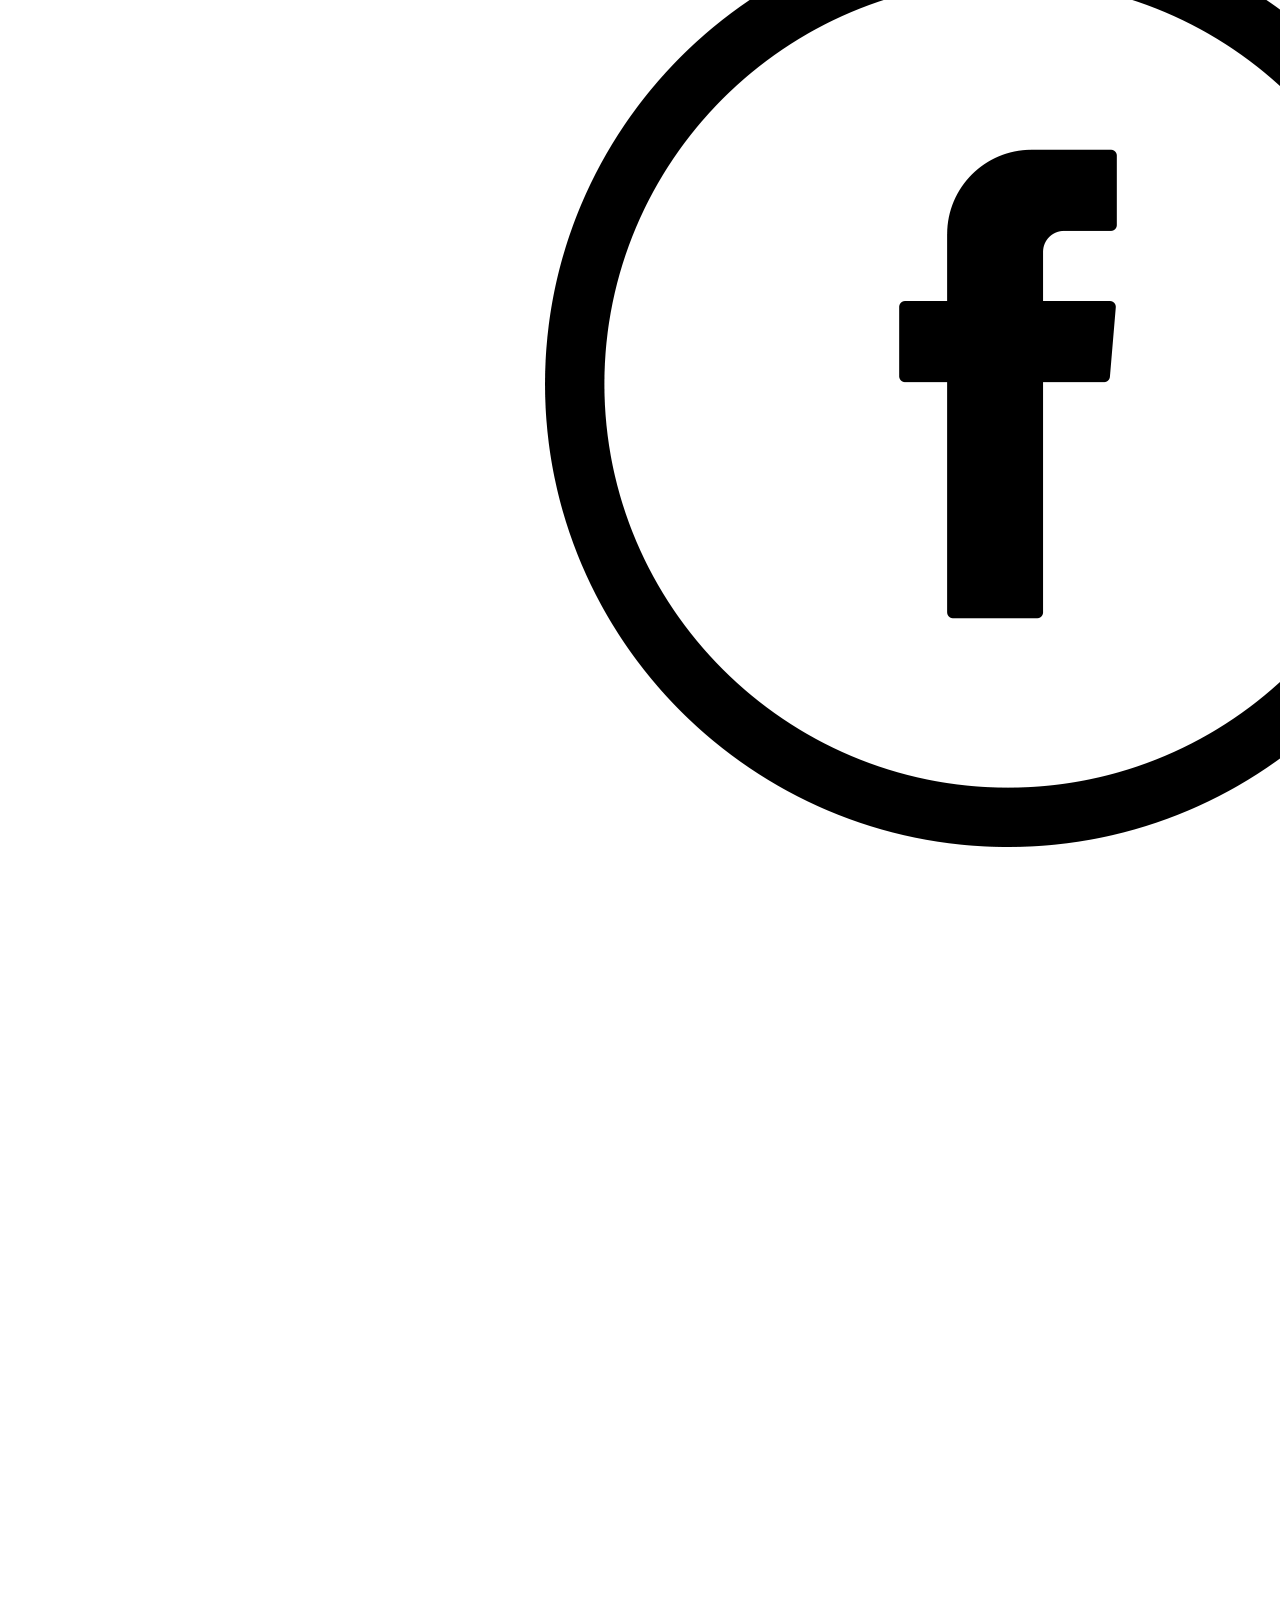
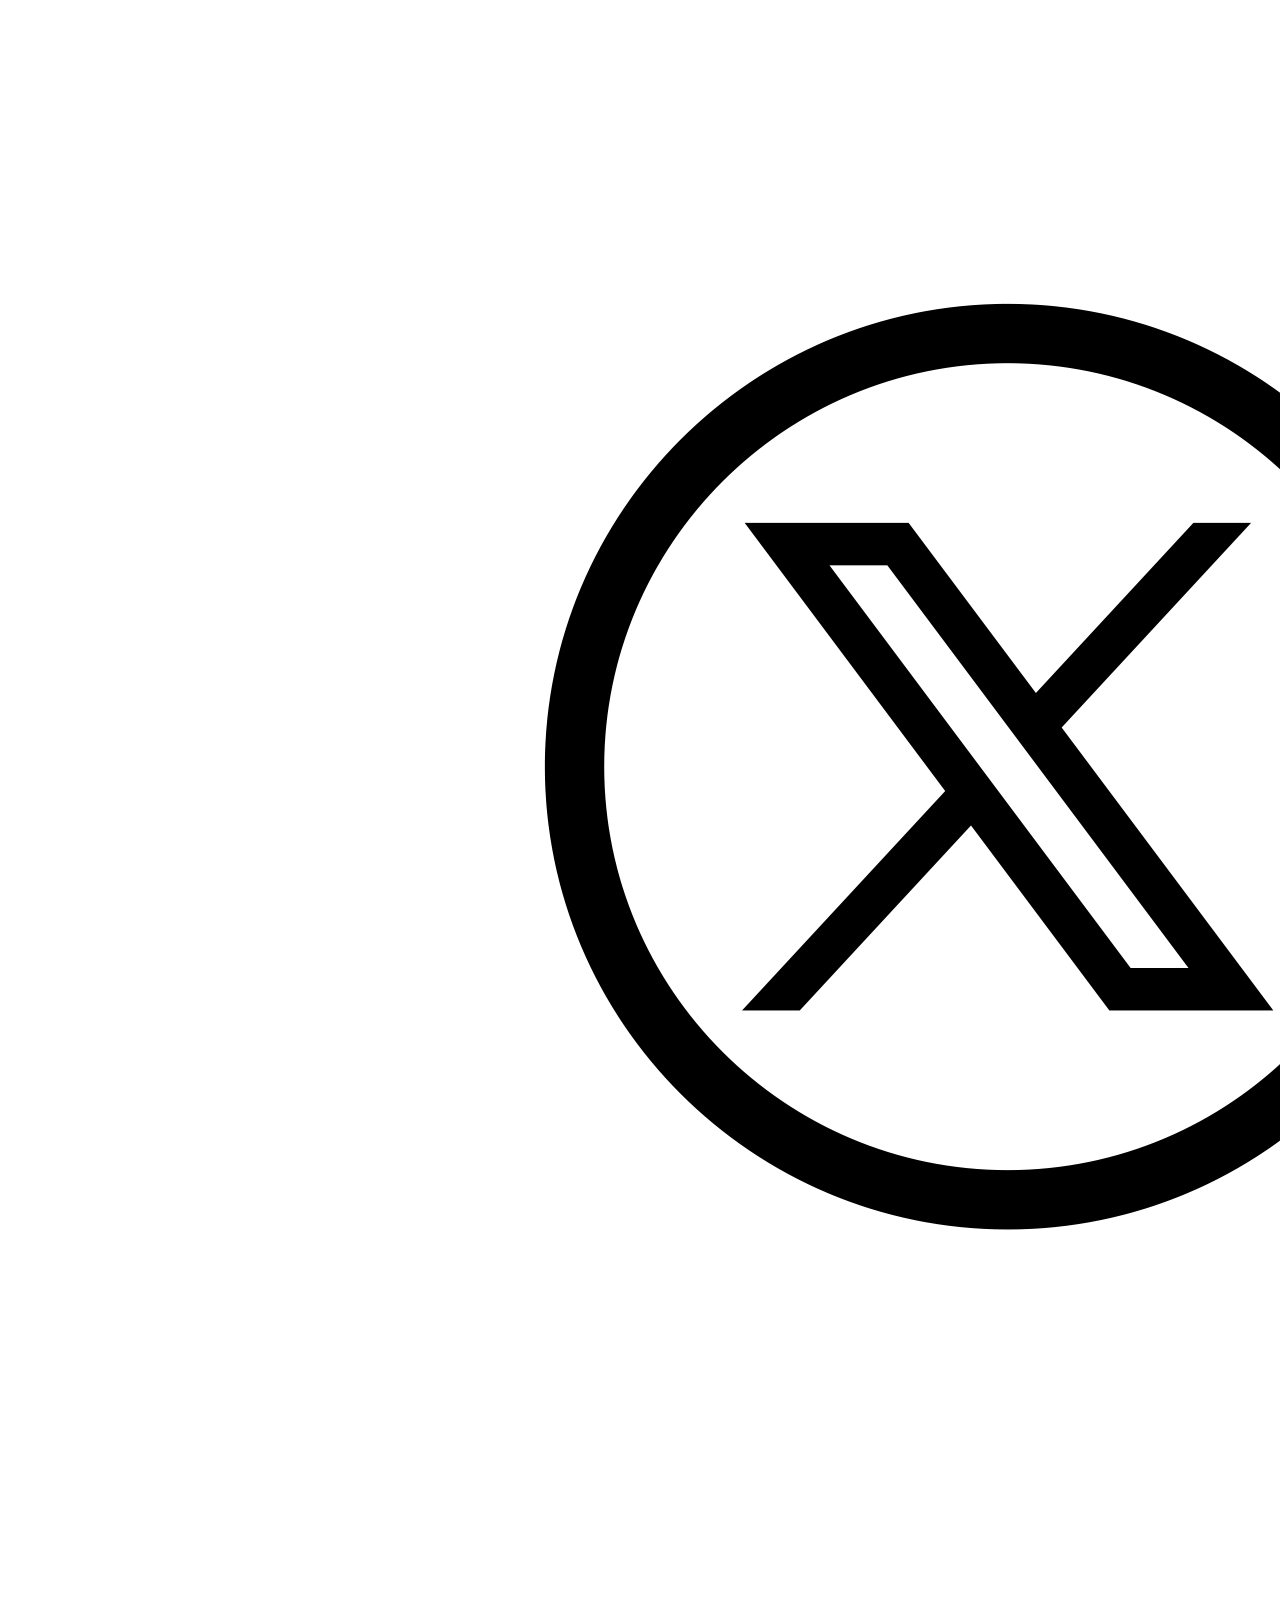
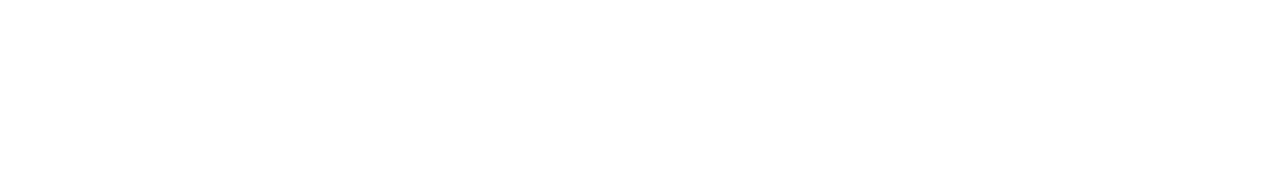
<file: cadastrarSala.html>
<!DOCTYPE html>
<html lang="pt-br">

<head>
    <meta charset="UTF-8">
    <meta name="viewport" content="width=device-width, initial-scale=1.0">
    <title>Cadastro Sala</title>
    <link rel="stylesheet" href="assets/CSS/style.css">
    <link href="https://cdn.jsdelivr.net/npm/bootstrap@5.3.8/dist/css/bootstrap.min.css" rel="stylesheet"
        integrity="sha384-sRIl4kxILFvY47J16cr9ZwB07vP4J8+LH7qKQnuqkuIAvNWLzeN8tE5YBujZqJLB" crossorigin="anonymous">
</head>

<body>
    <nav class="navbar navbar-expand-lg bg-body-tertiary" data-bs-theme="dark">
        <div class="container-fluid">
            <a class="navbar-brand" href="index.html">EEPAMA</a>
            <button class="navbar-toggler" type="button" data-bs-toggle="collapse"
                data-bs-target="#navbarSupportedContent" aria-controls="navbarSupportedContent" aria-expanded="false"
                aria-label="Toggle navigation">
                <span class="navbar-toggler-icon"></span>
            </button>
            <div class="collapse navbar-collapse" id="navbarSupportedContent">
                <ul class="navbar-nav me-auto mb-2 mb-lg-0">
                    <li class="nav-item">
                        <a class="nav-link active" aria-current="page" href="index.html">Salas</a>
                    </li>
                    <li class="nav-item">
                        <a class="nav-link" href="agendarhorario.html">Agendar Horário</a>
                    </li>
                    <li class="nav-item dropdown">
                        <a class="nav-link dropdown-toggle" href="#" role="button" data-bs-toggle="dropdown"
                            aria-expanded="false">
                            ADM
                        </a>
                        <ul class="dropdown-menu">
                            <li><a class="dropdown-item" href="loginADM.html">Login</a></li>
                            <li>
                                <hr class="dropdown-divider">
                            </li>
                            <li><a class="dropdown-item" href="cadastrarSala.html">Cadastro de Sala</a></li>
                            <li><a class="dropdown-item" href="cadastrarCol.html">Cadastro de Colaboradores</a></li>
                        </ul>
                    </li>
                </ul>
                <form class="d-flex" role="search">
                    <input class="form-control me-2" type="search" placeholder="Pesquisar..." aria-label="Search" />
                    <button class="btn btn-outline-success" type="submit">Buscar</button>
                </form>
            </div>
        </div>
    </nav>

    <main class="d-flex justify-content-center" id="meio">
        <form class="formulario-adocao" id="formulario">
            <div class="form-row row">
                <div class="form-group col-md-4 mb-3">
                    <label for="nome_completo">Sala:</label>
                    <input type="text" class="form-control" id="nome" required />
                </div>

                <div class="form-group col-md-4 mb-3">
                    <label for="Capacidade">Capacidade:</label>
                    <input type="number" class="form-control" id="sala" placeholder="Ex: 30" required />
                </div>

                <div class="form-group col-md-4 mb-3">
                    <label for="select">Tipo da Sala:</label>
                    <select class="form-control" id="turma">
                        <option value="">Selecione</option>
                        <option value="Sala de Aula">Sala de Aula</option>
                        <option value="Laboratório">Laboratório</option>
                        <option value="Biblioteca">Biblioteca</option>
                        <option value="Sala de Informática">Sala de Informática</option>
                    </select>
                </div>

                <div class="form-group col-md-12 mb-3">
                    <label>Observações:</label>
                    <div class="form-floating">
                        <textarea class="form-control" placeholder="Possui projetor, ar-condicionado..."
                            id="floatingTextarea2" style="height: 100px"></textarea>
                        <label for="floatingTextarea2"></label>
                    </div>
                </div>

                <div class="form-group col-md-12 mb-4">
                    <label class="form-label">Turno</label>
                    <div class="d-flex flex-wrap">
                        <div class="form-check form-check-inline me-4">
                            <input class="form-check-input" type="radio" name="horario" id="manha" value="Manha"
                                required />
                            <label class="form-check-label" for="manha">Manhã</label>
                        </div>

                        <div class="form-check form-check-inline me-4">
                            <input class="form-check-input" type="radio" name="horario" id="tarde" value="Tarde"
                                required />
                            <label class="form-check-label" for="tarde">Tarde</label>
                        </div>

                        <div class="form-check form-check-inline me-4">
                            <input class="form-check-input" type="radio" name="horario" id="noite" value="Noite"
                                required />
                            <label class="form-check-label" for="noite">Noite</label>
                        </div>
                    </div>
                </div>

                <div class="form-group col-md-12 d-flex justify-content-between">
                    <button type="submit" class="btn btn-primary w-50 me-2" onclick="alert('Cadastrado com sucesso!')">
                        Cadastrar
                    </button>

                    <button type="button" class="btn btn-danger w-50 ms-2"
                        onclick="alert('Lista de salas cadastradas!')">
                        Salas Cadastradas
                    </button>
                </div>
        </form>
    </main>
    <footer class="footer">
        <div class="redes-sociais">
            <p>Siga nossas redes sociais!</p>
            <div class="social-icons">
                <a href="#"><img src="instagram.png" alt="Instagram" /></a>
                <a href="#"><img src="facebook.png" alt="Facebook" /></a>
                <a href="#"><img src="x.png" alt="X" /></a>
            </div>
        </div>
    </footer>
    <script src="https://cdn.jsdelivr.net/npm/bootstrap@5.3.8/dist/js/bootstrap.bundle.min.js"
        integrity="sha384-FKyoEForCGlyvwx9Hj09JcYn3nv7wiPVlz7YYwJrWVcXK/BmnVDxM+D2scQbITxI"
        crossorigin="anonymous"></script>
</body>

</html>
</file>
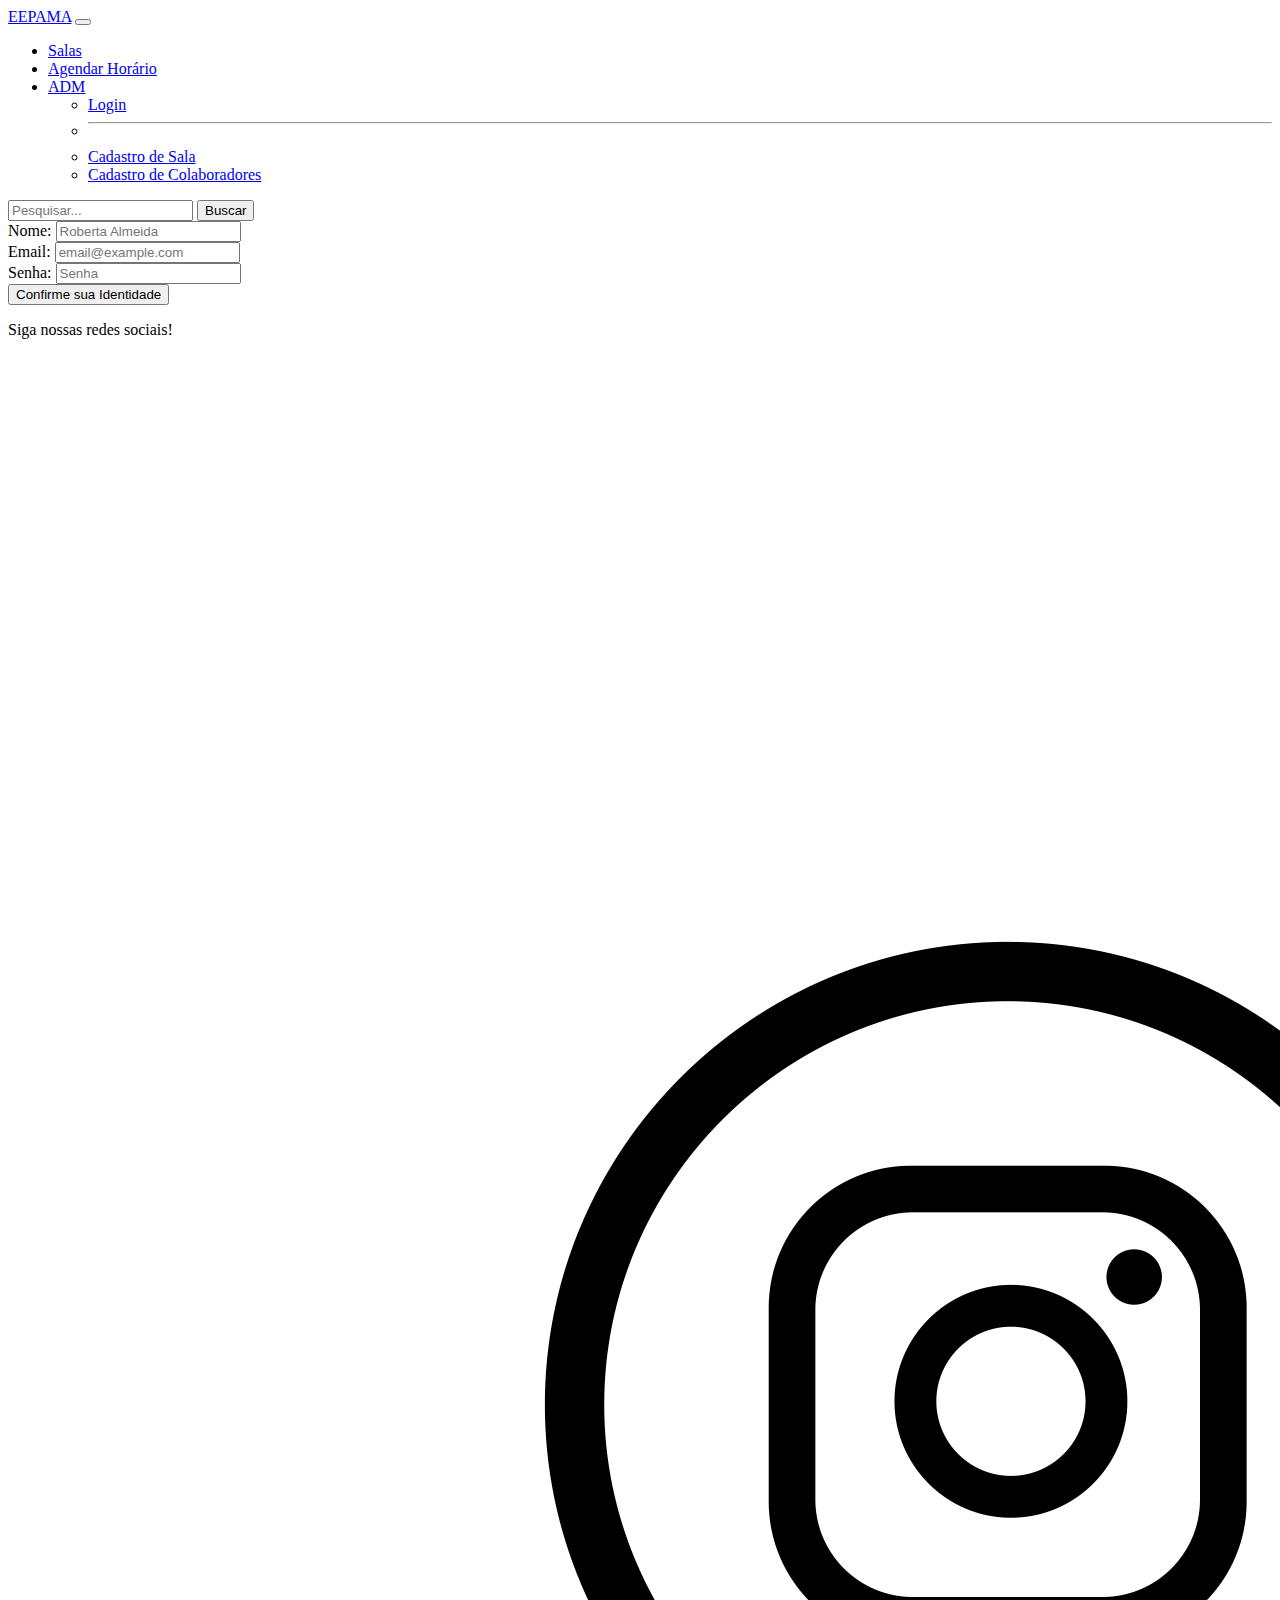
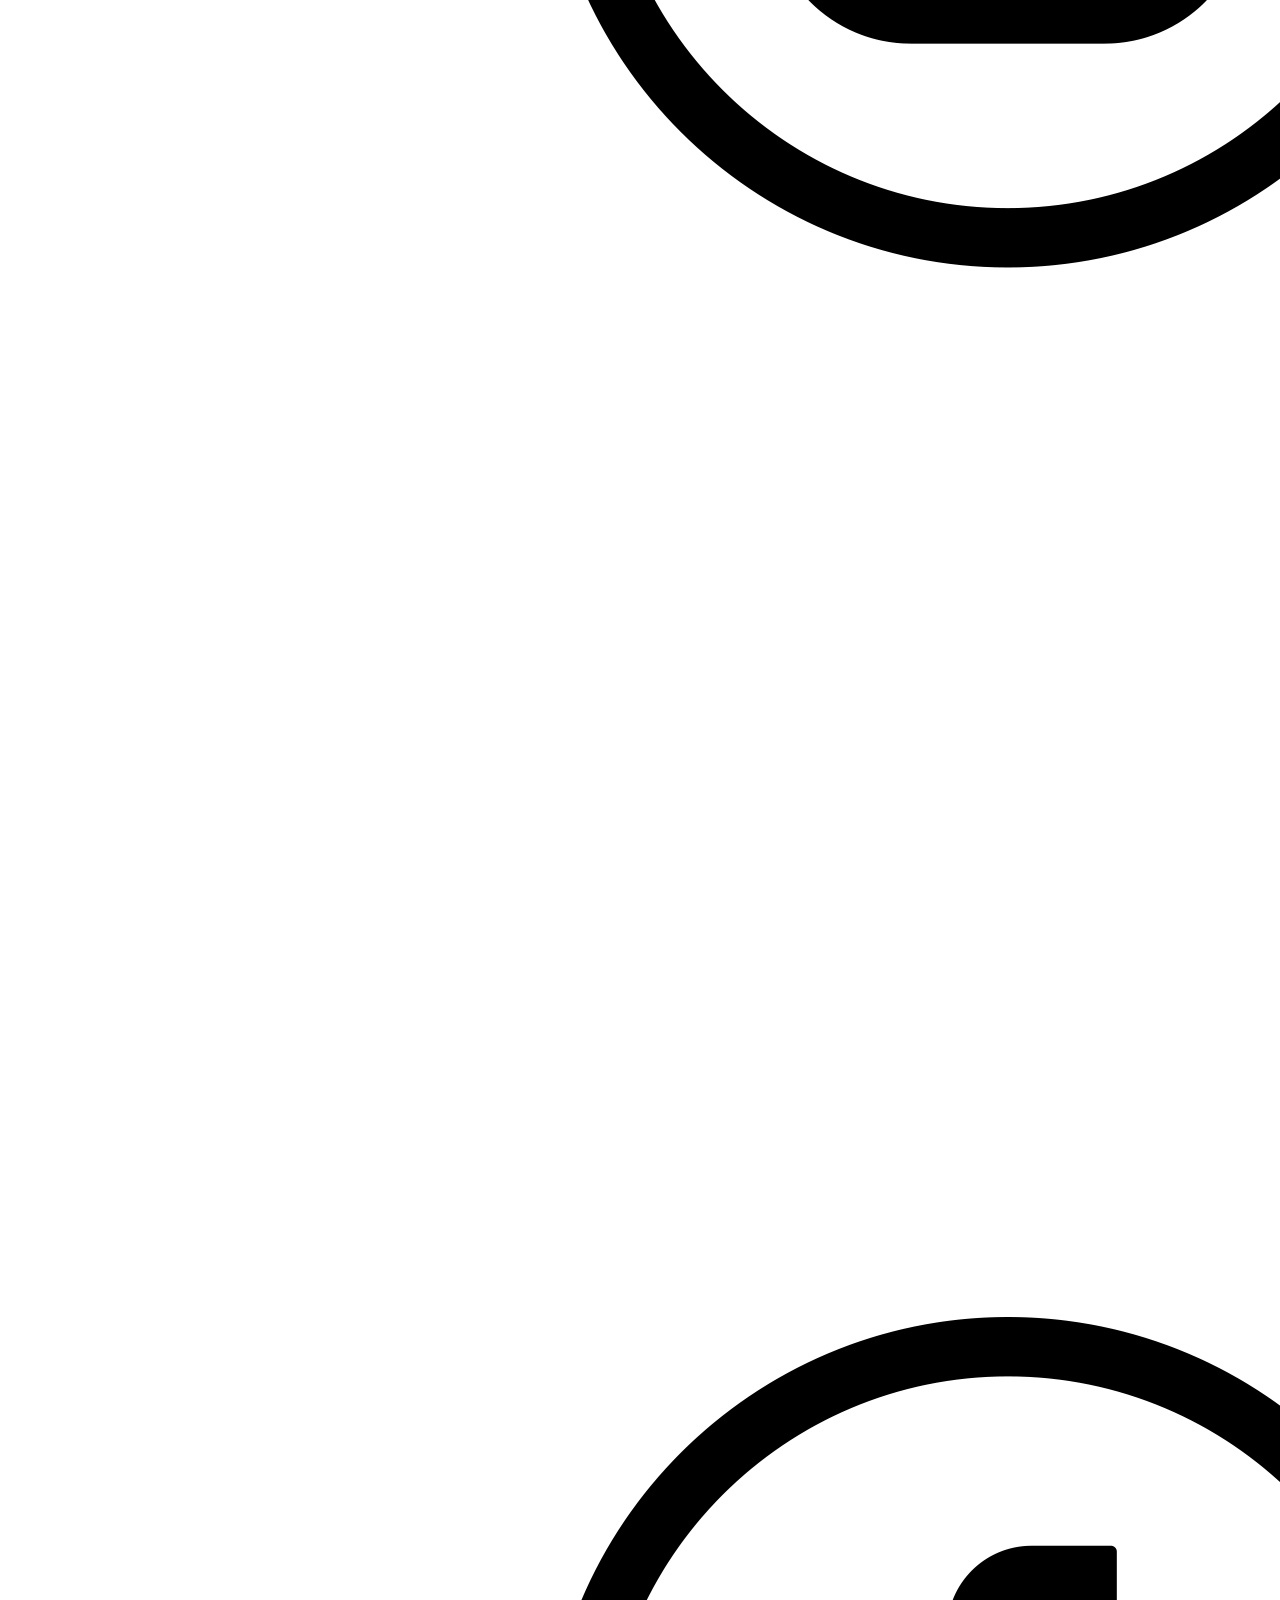
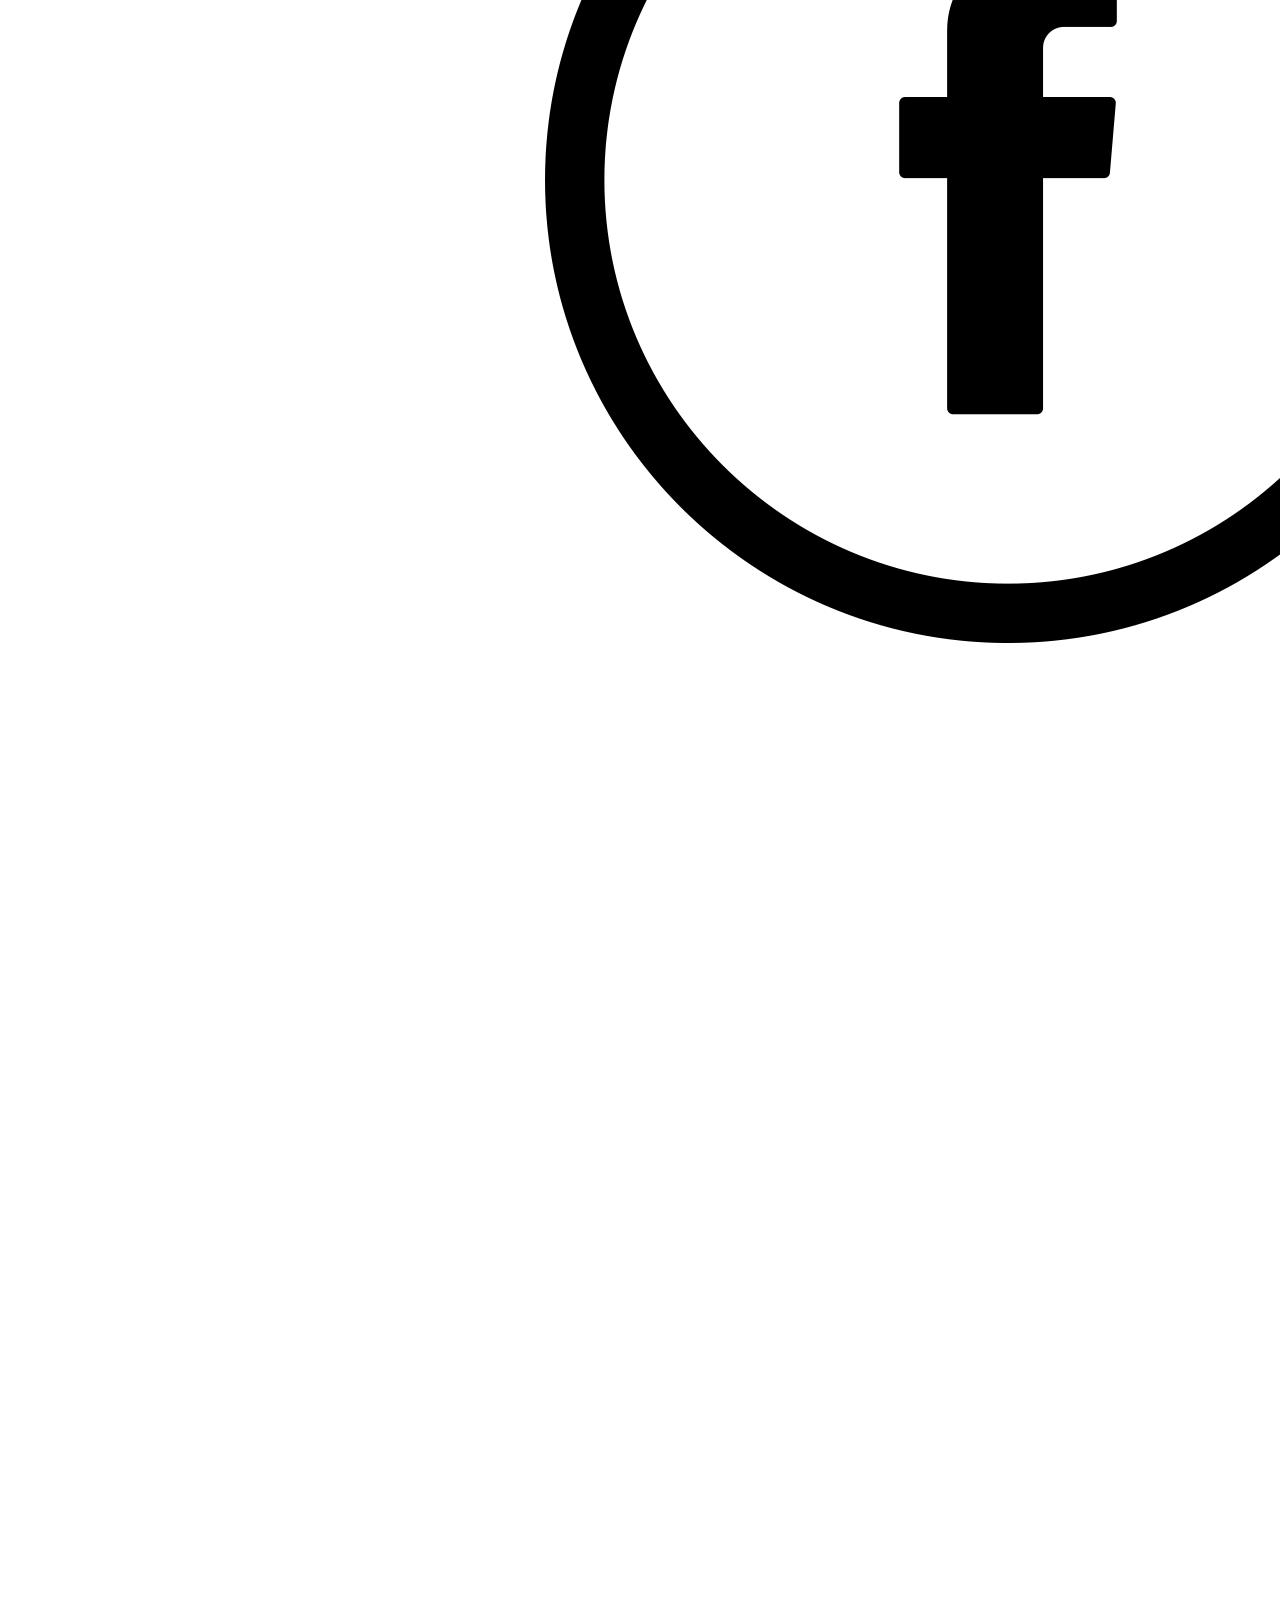
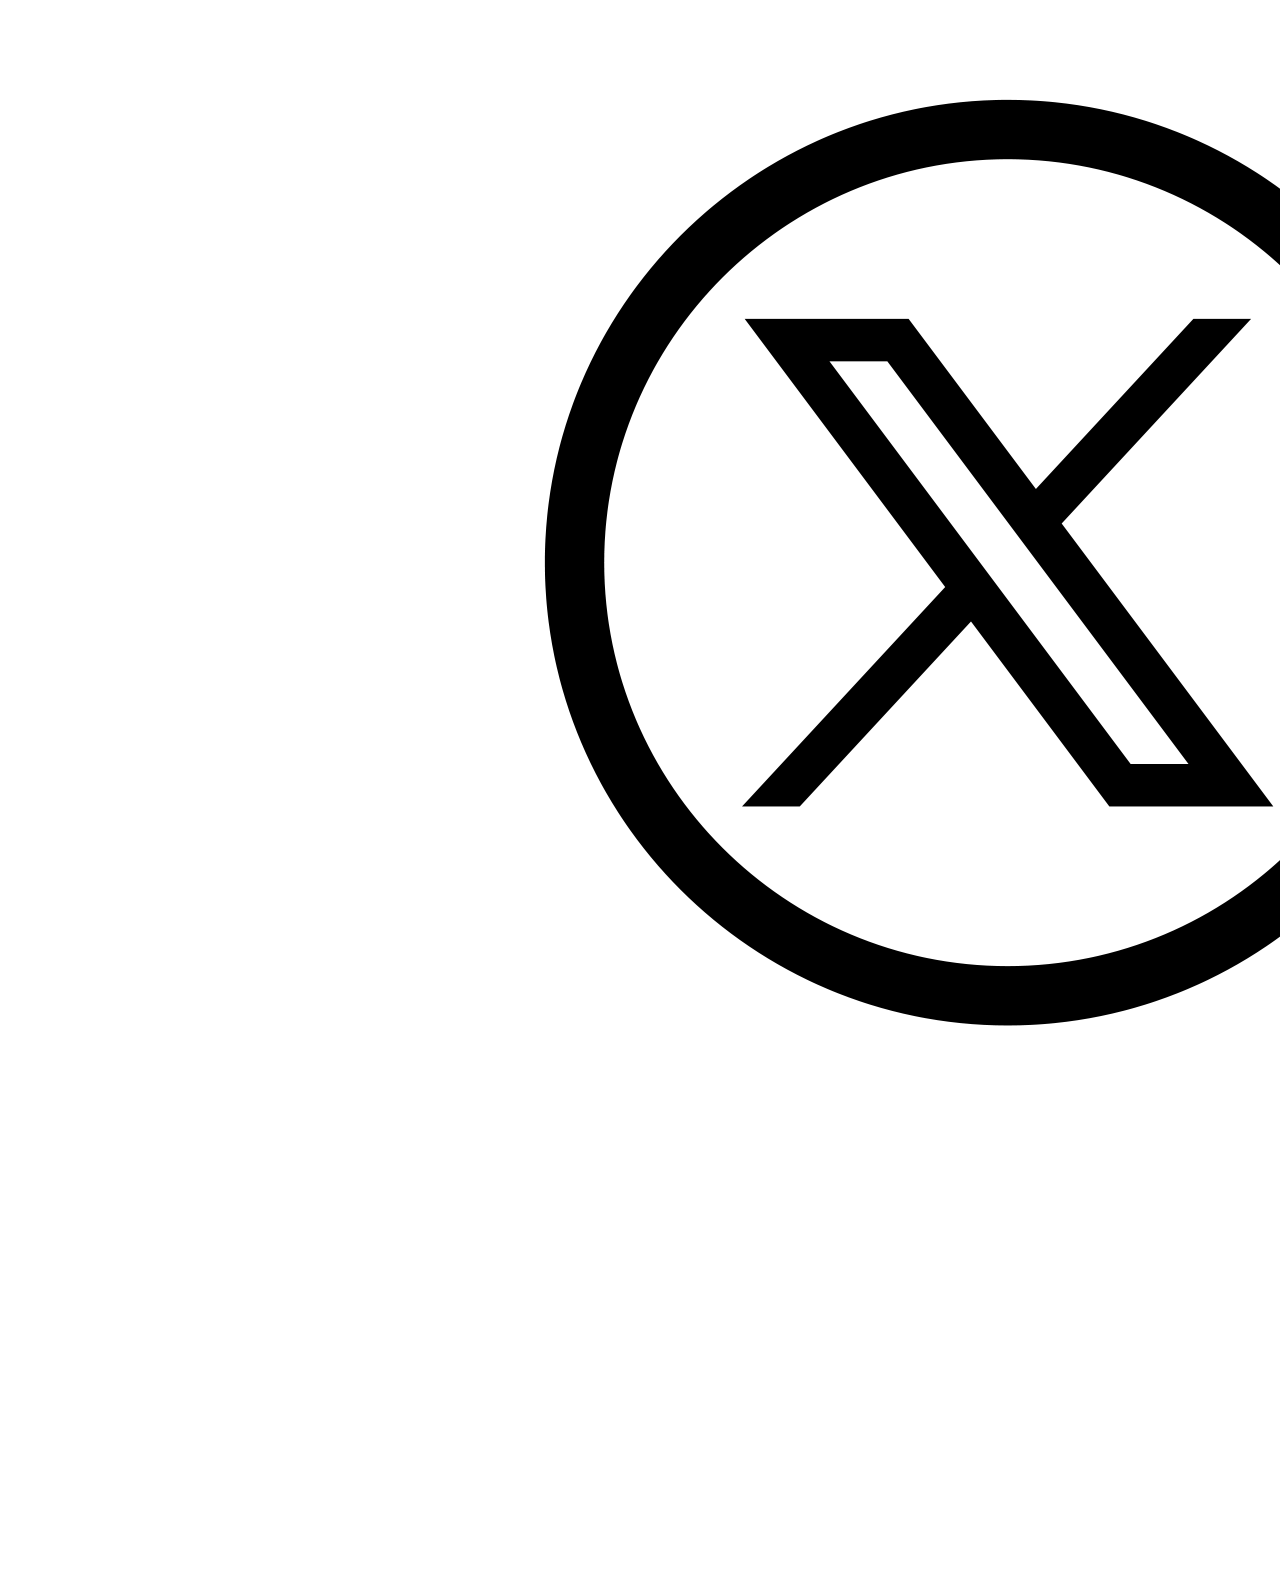
<file: loginADM.html>
<!DOCTYPE html>
<html lang="pt-br">

<head>
    <meta charset="UTF-8">
    <meta name="viewport" content="width=device-width, initial-scale=1.0">
    <title>Login</title>
    <link rel="stylesheet" href="assets/CSS/style.css">
    <link href="https://cdn.jsdelivr.net/npm/bootstrap@5.3.8/dist/css/bootstrap.min.css" rel="stylesheet"
        integrity="sha384-sRIl4kxILFvY47J16cr9ZwB07vP4J8+LH7qKQnuqkuIAvNWLzeN8tE5YBujZqJLB" crossorigin="anonymous">
</head>

<body>
    <nav class="navbar navbar-expand-lg bg-body-tertiary" data-bs-theme="dark">
        <div class="container-fluid">
            <a class="navbar-brand" href="index.html">EEPAMA</a>
            <button class="navbar-toggler" type="button" data-bs-toggle="collapse"
                data-bs-target="#navbarSupportedContent" aria-controls="navbarSupportedContent" aria-expanded="false"
                aria-label="Toggle navigation">
                <span class="navbar-toggler-icon"></span>
            </button>
            <div class="collapse navbar-collapse" id="navbarSupportedContent">
                <ul class="navbar-nav me-auto mb-2 mb-lg-0">
                    <li class="nav-item">
                        <a class="nav-link active" aria-current="page" href="index.html">Salas</a>
                    </li>
                    <li class="nav-item">
                        <a class="nav-link" href="agendarhorario.html">Agendar Horário</a>
                    </li>
                    <li class="nav-item dropdown">
                        <a class="nav-link dropdown-toggle" href="#" role="button" data-bs-toggle="dropdown"
                            aria-expanded="false">
                            ADM
                        </a>
                        <ul class="dropdown-menu">
                            <li><a class="dropdown-item" href="loginADM.html">Login</a></li>
                            <li>
                                <hr class="dropdown-divider">
                            </li>
                            <li><a class="dropdown-item" href="cadastrarSala.html">Cadastro de Sala</a></li>
                            <li><a class="dropdown-item" href="cadastrarCol.html">Cadastro de Colaboradores</a></li>
                        </ul>
                    </li>
                </ul>
                <form class="d-flex" role="search">
                    <input class="form-control me-2" type="search" placeholder="Pesquisar..." aria-label="Search" />
                    <button class="btn btn-outline-success" type="submit">Buscar</button>
                </form>
            </div>
        </div>
    </nav>
    <div class="container-centralizado">
        <form class="form-estilizado d-flex flex-column align-items-center">
            <div class="mb-3">
                <label for="staticEmail2" class="form-label visually-hidden">Nome:</label>
                <input type="text" class="form-control" id="staticEmail2" placeholder="Roberta Almeida" required>
            </div>
            <div class="mb-3">
                <label for="inputEmail2" class="form-label visually-hidden">Email:</label>
                <input type="email" class="form-control" id="inputEmail2" placeholder="email@example.com" required>
            </div>
            <div class="mb-3">
                <label for="inputPassword2" class="form-label visually-hidden">Senha:</label>
                <input type="password" class="form-control" id="inputPassword2" placeholder="Senha" required>
            </div>
            <div class="mb-3">
                <button type="submit" class="btn btn-primary" onclick="alert('Identidade confirmada!')">
                    Confirme sua Identidade
                </button>
            </div>
        </form>
    </div>

    <footer class="footer">
        <div class="redes-sociais">
            <p>Siga nossas redes sociais!</p>
            <div class="social-icons">
                <a href="#"><img src="instagram.png" alt="Instagram" /></a>
                <a href="#"><img src="facebook.png" alt="Facebook" /></a>
                <a href="#"><img src="x.png" alt="X" /></a>
            </div>
        </div>
    </footer>
    <script src="https://cdn.jsdelivr.net/npm/bootstrap@5.3.8/dist/js/bootstrap.bundle.min.js"
        integrity="sha384-FKyoEForCGlyvwx9Hj09JcYn3nv7wiPVlz7YYwJrWVcXK/BmnVDxM+D2scQbITxI"
        crossorigin="anonymous"></script>
</body>

</html>
</file>
<file: assets/CSS/style.css>
#carouselExampleFade {
    max-width: 1100px;
    margin: 0 auto;
}



#imagem{
    margin-top: 10px;
    height: 400px;
    object-fit: cover;
    width: 100%;
    border-radius: 15px;
}
</file>
